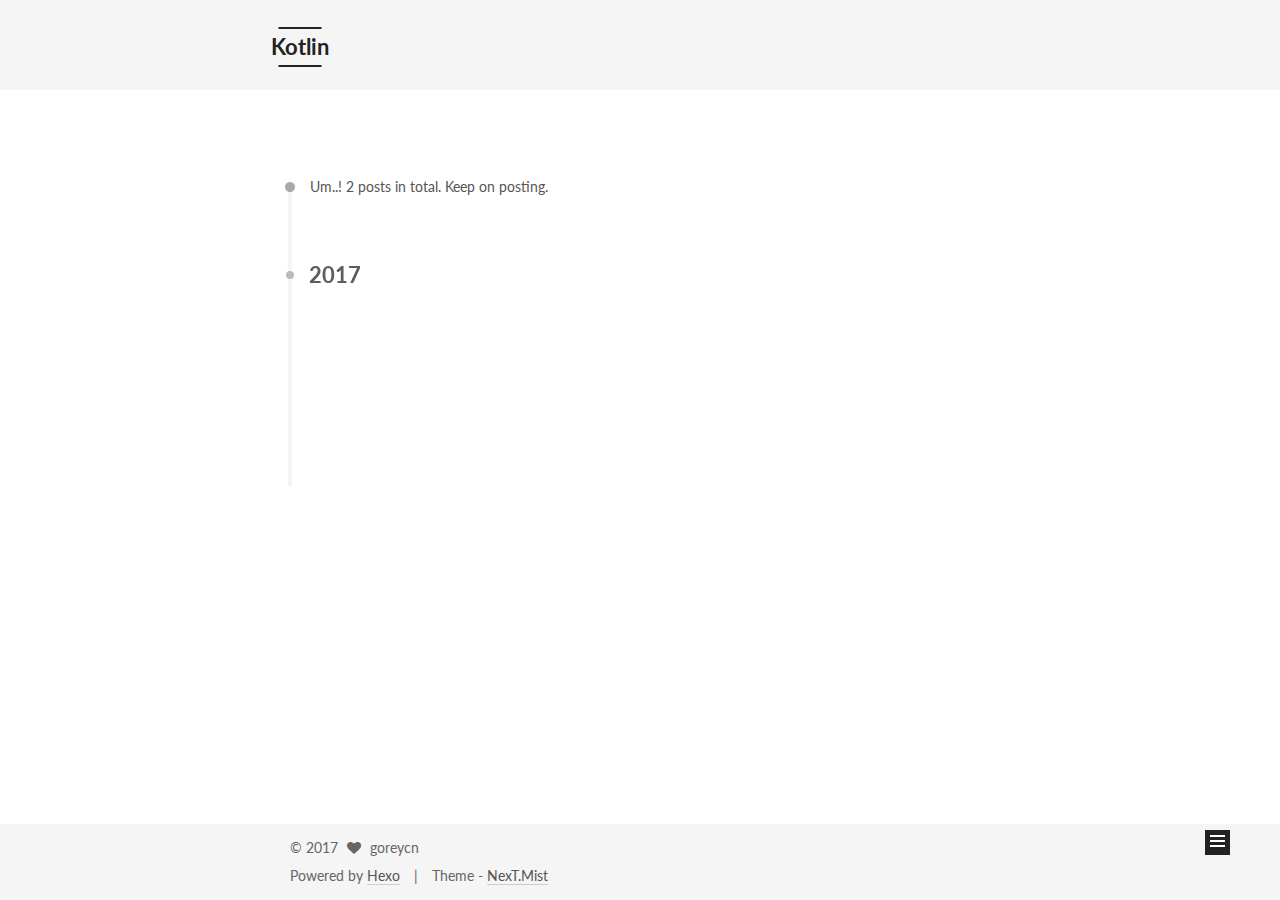
<file: archives/index.html>
<!doctype html>



  


<html class="theme-next mist use-motion" lang="en">
<head>
  <meta charset="UTF-8"/>
<meta http-equiv="X-UA-Compatible" content="IE=edge" />
<meta name="viewport" content="width=device-width, initial-scale=1, maximum-scale=1"/>



<meta http-equiv="Cache-Control" content="no-transform" />
<meta http-equiv="Cache-Control" content="no-siteapp" />












  
  
  <link href="/lib/fancybox/source/jquery.fancybox.css?v=2.1.5" rel="stylesheet" type="text/css" />




  
  
  
  

  
    
    
  

  

  

  

  

  
    
    
    <link href="//fonts.googleapis.com/css?family=Lato:300,300italic,400,400italic,700,700italic&subset=latin,latin-ext" rel="stylesheet" type="text/css">
  






<link href="/lib/font-awesome/css/font-awesome.min.css?v=4.6.2" rel="stylesheet" type="text/css" />

<link href="/css/main.css?v=5.1.0" rel="stylesheet" type="text/css" />


  <meta name="keywords" content="Hexo, NexT" />








  <link rel="shortcut icon" type="image/x-icon" href="/favicon.ico?v=5.1.0" />






<meta name="description" content="月を見るたび思い出せ">
<meta property="og:type" content="website">
<meta property="og:title" content="Kotlin">
<meta property="og:url" content="http://www.kotlin.me/archives/index.html">
<meta property="og:site_name" content="Kotlin">
<meta property="og:description" content="月を見るたび思い出せ">
<meta name="twitter:card" content="summary">
<meta name="twitter:title" content="Kotlin">
<meta name="twitter:description" content="月を見るたび思い出せ">



<script type="text/javascript" id="hexo.configurations">
  var NexT = window.NexT || {};
  var CONFIG = {
    root: '/',
    scheme: 'Mist',
    sidebar: {"position":"left","display":"post"},
    fancybox: true,
    motion: true,
    duoshuo: {
      userId: '6383832221509223000',
      author: 'Master'
    },
    algolia: {
      applicationID: '',
      apiKey: '',
      indexName: '',
      hits: {"per_page":10},
      labels: {"input_placeholder":"Search for Posts","hits_empty":"We didn't find any results for the search: ${query}","hits_stats":"${hits} results found in ${time} ms"}
    }
  };
</script>



  <link rel="canonical" href="http://www.kotlin.me/archives/"/>





  <title> Archive | Kotlin </title>
</head>

<body itemscope itemtype="http://schema.org/WebPage" lang="en">

  










  
  
    
  

  <div class="container one-collumn sidebar-position-left  page-archive  ">
    <div class="headband"></div>

    <header id="header" class="header" itemscope itemtype="http://schema.org/WPHeader">
      <div class="header-inner"><div class="site-meta ">
  

  <div class="custom-logo-site-title">
    <a href="/"  class="brand" rel="start">
      <span class="logo-line-before"><i></i></span>
      <span class="site-title">Kotlin</span>
      <span class="logo-line-after"><i></i></span>
    </a>
  </div>
    
      <p class="site-subtitle">片道切符</p>
    
</div>

<div class="site-nav-toggle">
  <button>
    <span class="btn-bar"></span>
    <span class="btn-bar"></span>
    <span class="btn-bar"></span>
  </button>
</div>

<nav class="site-nav">
  

  
    <ul id="menu" class="menu">
      
        
        <li class="menu-item menu-item-home">
          <a href="/" rel="section">
            
              <i class="menu-item-icon fa fa-fw fa-home"></i> <br />
            
            Home
          </a>
        </li>
      
        
        <li class="menu-item menu-item-categories">
          <a href="/categories" rel="section">
            
              <i class="menu-item-icon fa fa-fw fa-th"></i> <br />
            
            Categories
          </a>
        </li>
      
        
        <li class="menu-item menu-item-archives">
          <a href="/archives" rel="section">
            
              <i class="menu-item-icon fa fa-fw fa-archive"></i> <br />
            
            Archives
          </a>
        </li>
      
        
        <li class="menu-item menu-item-tags">
          <a href="/tags" rel="section">
            
              <i class="menu-item-icon fa fa-fw fa-tags"></i> <br />
            
            Tags
          </a>
        </li>
      

      
    </ul>
  

  
</nav>



 </div>
    </header>

    <main id="main" class="main">
      <div class="main-inner">
        <div class="content-wrap">
          <div id="content" class="content">
            

  <section id="posts" class="posts-collapse">
    <span class="archive-move-on"></span>

    <span class="archive-page-counter">
      
      
      
        
      
      Um..! 2 posts in total. Keep on posting.
    </span>

    

      
      
      

      
        
        <div class="collection-title">
          <h2 class="archive-year motion-element" id="archive-year-2017">2017</h2>
        </div>
      
      

      

  <article class="post post-type-normal" itemscope itemtype="http://schema.org/Article">
    <header class="post-header">

      <h1 class="post-title">
        
            <a class="post-title-link" href="/2017/02/07/nginx-proxy-pass-使用笔记/" itemprop="url">
              
                <span itemprop="name">nginx proxy_pass 使用笔记</span>
              
            </a>
        
      </h1>

      <div class="post-meta">
        <time class="post-time" itemprop="dateCreated"
              datetime="2017-02-07T10:21:33+08:00"
              content="2017-02-07" >
          02-07
        </time>
      </div>

    </header>
  </article>



    

      
      
      

      
      

      

  <article class="post post-type-normal" itemscope itemtype="http://schema.org/Article">
    <header class="post-header">

      <h1 class="post-title">
        
            <a class="post-title-link" href="/2017/02/06/环境/" itemprop="url">
              
                <span itemprop="name">环境</span>
              
            </a>
        
      </h1>

      <div class="post-meta">
        <time class="post-time" itemprop="dateCreated"
              datetime="2017-02-06T12:41:13+08:00"
              content="2017-02-06" >
          02-06
        </time>
      </div>

    </header>
  </article>



    

  </section>

  


          
          </div>
          


          

        </div>
        
          
  
  <div class="sidebar-toggle">
    <div class="sidebar-toggle-line-wrap">
      <span class="sidebar-toggle-line sidebar-toggle-line-first"></span>
      <span class="sidebar-toggle-line sidebar-toggle-line-middle"></span>
      <span class="sidebar-toggle-line sidebar-toggle-line-last"></span>
    </div>
  </div>

  <aside id="sidebar" class="sidebar">
    <div class="sidebar-inner">

      

      

      <section class="site-overview sidebar-panel sidebar-panel-active">
        <div class="site-author motion-element" itemprop="author" itemscope itemtype="http://schema.org/Person">
          <img class="site-author-image" itemprop="image"
               src="/uploads/avatar.jpg"
               alt="goreycn" />
          <p class="site-author-name" itemprop="name">goreycn</p>
          <p class="site-description motion-element" itemprop="description">月を見るたび思い出せ</p>
        </div>
        <nav class="site-state motion-element">
        
          
            <div class="site-state-item site-state-posts">
              <a href="/archives">
                <span class="site-state-item-count">2</span>
                <span class="site-state-item-name">posts</span>
              </a>
            </div>
          

          

          
            <div class="site-state-item site-state-tags">
              <a href="/tags">
                <span class="site-state-item-count">2</span>
                <span class="site-state-item-name">tags</span>
              </a>
            </div>
          

        </nav>

        

        <div class="links-of-author motion-element">
          
            
              <span class="links-of-author-item">
                <a href="https://github.com/goreycn" target="_blank" title="GitHub">
                  
                    <i class="fa fa-fw fa-github"></i>
                  
                  GitHub
                </a>
              </span>
            
              <span class="links-of-author-item">
                <a href="http://weibo.com/goreycn" target="_blank" title="Weibo">
                  
                    <i class="fa fa-fw fa-weibo"></i>
                  
                  Weibo
                </a>
              </span>
            
          
        </div>

        
        

        
        

        


      </section>

      

    </div>
  </aside>


        
      </div>
    </main>

    <footer id="footer" class="footer">
      <div class="footer-inner">
        <div class="copyright" >
  
  &copy; 
  <span itemprop="copyrightYear">2017</span>
  <span class="with-love">
    <i class="fa fa-heart"></i>
  </span>
  <span class="author" itemprop="copyrightHolder">goreycn</span>
</div>


<div class="powered-by">
  Powered by <a class="theme-link" href="https://hexo.io">Hexo</a>
</div>

<div class="theme-info">
  Theme -
  <a class="theme-link" href="https://github.com/iissnan/hexo-theme-next">
    NexT.Mist
  </a>
</div>


        

        
      </div>
    </footer>

    <div class="back-to-top">
      <i class="fa fa-arrow-up"></i>
    </div>
  </div>

  

<script type="text/javascript">
  if (Object.prototype.toString.call(window.Promise) !== '[object Function]') {
    window.Promise = null;
  }
</script>









  




  
  <script type="text/javascript" src="/lib/jquery/index.js?v=2.1.3"></script>

  
  <script type="text/javascript" src="/lib/fastclick/lib/fastclick.min.js?v=1.0.6"></script>

  
  <script type="text/javascript" src="/lib/jquery_lazyload/jquery.lazyload.js?v=1.9.7"></script>

  
  <script type="text/javascript" src="/lib/velocity/velocity.min.js?v=1.2.1"></script>

  
  <script type="text/javascript" src="/lib/velocity/velocity.ui.min.js?v=1.2.1"></script>

  
  <script type="text/javascript" src="/lib/fancybox/source/jquery.fancybox.pack.js?v=2.1.5"></script>


  


  <script type="text/javascript" src="/js/src/utils.js?v=5.1.0"></script>

  <script type="text/javascript" src="/js/src/motion.js?v=5.1.0"></script>



  
  

  
  
    <script type="text/javascript" id="motion.page.archive">
      $('.archive-year').velocity('transition.slideLeftIn');
    </script>
  


  


  <script type="text/javascript" src="/js/src/bootstrap.js?v=5.1.0"></script>



  

  
    
  

  <script type="text/javascript">
    var duoshuoQuery = {short_name:"kotlin"};
    (function() {
      var ds = document.createElement('script');
      ds.type = 'text/javascript';ds.async = true;
      ds.id = 'duoshuo-script';
      ds.src = (document.location.protocol == 'https:' ? 'https:' : 'http:') + '//static.duoshuo.com/embed.js';
      ds.charset = 'UTF-8';
      (document.getElementsByTagName('head')[0]
      || document.getElementsByTagName('body')[0]).appendChild(ds);
    })();
  </script>

  
    
      
      <script src="/lib/ua-parser-js/dist/ua-parser.min.js?v=0.7.9"></script>
      <script src="/js/src/hook-duoshuo.js?v=5.1.0"></script>
    
    
    <script src="/lib/ua-parser-js/dist/ua-parser.min.js?v=0.7.9"></script>
    <script src="/js/src/hook-duoshuo.js"></script>
  












  
  

  

  

  
  <script src="https://cdn1.lncld.net/static/js/av-core-mini-0.6.1.js"></script>
  <script>AV.initialize("z9s33w7oExzfkr0Gh7teQ4D1-gzGzoHsz", "R3HSNw9sUaubdgdjkfNE9yyV");</script>
  <script>
    function showTime(Counter) {
      var query = new AV.Query(Counter);
      var entries = [];
      var $visitors = $(".leancloud_visitors");

      $visitors.each(function () {
        entries.push( $(this).attr("id").trim() );
      });

      query.containedIn('url', entries);
      query.find()
        .done(function (results) {
          var COUNT_CONTAINER_REF = '.leancloud-visitors-count';

          if (results.length === 0) {
            $visitors.find(COUNT_CONTAINER_REF).text(0);
            return;
          }

          for (var i = 0; i < results.length; i++) {
            var item = results[i];
            var url = item.get('url');
            var time = item.get('time');
            var element = document.getElementById(url);

            $(element).find(COUNT_CONTAINER_REF).text(time);
          }
          for(var i = 0; i < entries.length; i++) {
            var url = entries[i];
            var element = document.getElementById(url);
            var countSpan = $(element).find(COUNT_CONTAINER_REF);
            if( countSpan.text() == '') {
              countSpan.text(0);
            }
          }
        })
        .fail(function (object, error) {
          console.log("Error: " + error.code + " " + error.message);
        });
    }

    function addCount(Counter) {
      var $visitors = $(".leancloud_visitors");
      var url = $visitors.attr('id').trim();
      var title = $visitors.attr('data-flag-title').trim();
      var query = new AV.Query(Counter);

      query.equalTo("url", url);
      query.find({
        success: function(results) {
          if (results.length > 0) {
            var counter = results[0];
            counter.fetchWhenSave(true);
            counter.increment("time");
            counter.save(null, {
              success: function(counter) {
                var $element = $(document.getElementById(url));
                $element.find('.leancloud-visitors-count').text(counter.get('time'));
              },
              error: function(counter, error) {
                console.log('Failed to save Visitor num, with error message: ' + error.message);
              }
            });
          } else {
            var newcounter = new Counter();
            /* Set ACL */
            var acl = new AV.ACL();
            acl.setPublicReadAccess(true);
            acl.setPublicWriteAccess(true);
            newcounter.setACL(acl);
            /* End Set ACL */
            newcounter.set("title", title);
            newcounter.set("url", url);
            newcounter.set("time", 1);
            newcounter.save(null, {
              success: function(newcounter) {
                var $element = $(document.getElementById(url));
                $element.find('.leancloud-visitors-count').text(newcounter.get('time'));
              },
              error: function(newcounter, error) {
                console.log('Failed to create');
              }
            });
          }
        },
        error: function(error) {
          console.log('Error:' + error.code + " " + error.message);
        }
      });
    }

    $(function() {
      var Counter = AV.Object.extend("Counter");
      if ($('.leancloud_visitors').length == 1) {
        addCount(Counter);
      } else if ($('.post-title-link').length > 1) {
        showTime(Counter);
      }
    });
  </script>



  

  


</body>
</html>
</file>
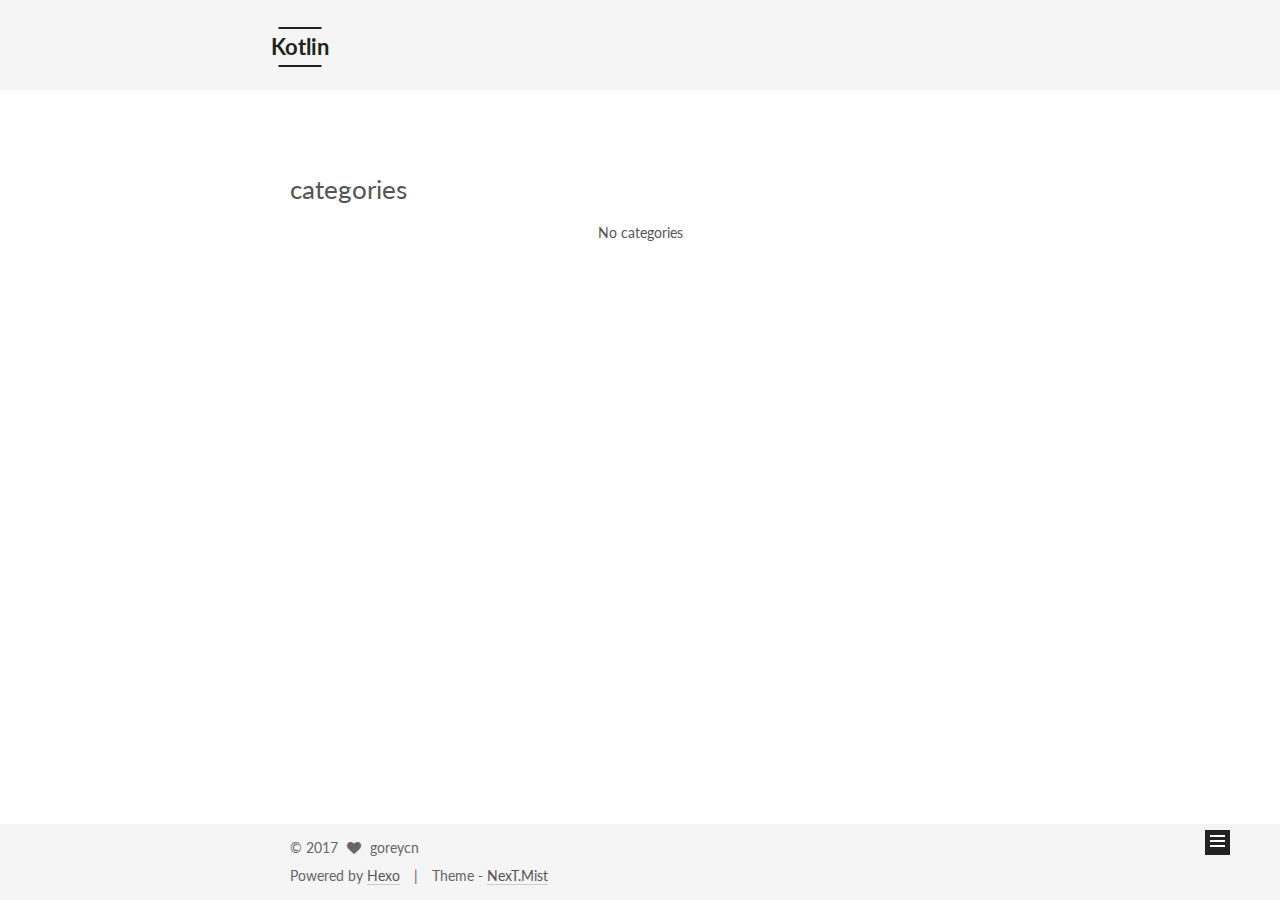
<file: categories/index.html>
<!doctype html>



  


<html class="theme-next mist use-motion" lang="en">
<head>
  <meta charset="UTF-8"/>
<meta http-equiv="X-UA-Compatible" content="IE=edge" />
<meta name="viewport" content="width=device-width, initial-scale=1, maximum-scale=1"/>



<meta http-equiv="Cache-Control" content="no-transform" />
<meta http-equiv="Cache-Control" content="no-siteapp" />












  
  
  <link href="/lib/fancybox/source/jquery.fancybox.css?v=2.1.5" rel="stylesheet" type="text/css" />




  
  
  
  

  
    
    
  

  

  

  

  

  
    
    
    <link href="//fonts.googleapis.com/css?family=Lato:300,300italic,400,400italic,700,700italic&subset=latin,latin-ext" rel="stylesheet" type="text/css">
  






<link href="/lib/font-awesome/css/font-awesome.min.css?v=4.6.2" rel="stylesheet" type="text/css" />

<link href="/css/main.css?v=5.1.0" rel="stylesheet" type="text/css" />


  <meta name="keywords" content="Hexo, NexT" />








  <link rel="shortcut icon" type="image/x-icon" href="/favicon.ico?v=5.1.0" />






<meta name="description" content="月を見るたび思い出せ">
<meta property="og:type" content="website">
<meta property="og:title" content="categories">
<meta property="og:url" content="http://www.kotlin.me/categories/index.html">
<meta property="og:site_name" content="Kotlin">
<meta property="og:description" content="月を見るたび思い出せ">
<meta property="og:updated_time" content="2017-02-06T06:06:58.000Z">
<meta name="twitter:card" content="summary">
<meta name="twitter:title" content="categories">
<meta name="twitter:description" content="月を見るたび思い出せ">



<script type="text/javascript" id="hexo.configurations">
  var NexT = window.NexT || {};
  var CONFIG = {
    root: '/',
    scheme: 'Mist',
    sidebar: {"position":"left","display":"post"},
    fancybox: true,
    motion: true,
    duoshuo: {
      userId: '6383832221509223000',
      author: 'Master'
    },
    algolia: {
      applicationID: '',
      apiKey: '',
      indexName: '',
      hits: {"per_page":10},
      labels: {"input_placeholder":"Search for Posts","hits_empty":"We didn't find any results for the search: ${query}","hits_stats":"${hits} results found in ${time} ms"}
    }
  };
</script>



  <link rel="canonical" href="http://www.kotlin.me/categories/"/>





  <title>
  

  
    categories | Kotlin
  
</title>
</head>

<body itemscope itemtype="http://schema.org/WebPage" lang="en">

  










  
  
    
  

  <div class="container one-collumn sidebar-position-left  ">
    <div class="headband"></div>

    <header id="header" class="header" itemscope itemtype="http://schema.org/WPHeader">
      <div class="header-inner"><div class="site-meta ">
  

  <div class="custom-logo-site-title">
    <a href="/"  class="brand" rel="start">
      <span class="logo-line-before"><i></i></span>
      <span class="site-title">Kotlin</span>
      <span class="logo-line-after"><i></i></span>
    </a>
  </div>
    
      <p class="site-subtitle">片道切符</p>
    
</div>

<div class="site-nav-toggle">
  <button>
    <span class="btn-bar"></span>
    <span class="btn-bar"></span>
    <span class="btn-bar"></span>
  </button>
</div>

<nav class="site-nav">
  

  
    <ul id="menu" class="menu">
      
        
        <li class="menu-item menu-item-home">
          <a href="/" rel="section">
            
              <i class="menu-item-icon fa fa-fw fa-home"></i> <br />
            
            Home
          </a>
        </li>
      
        
        <li class="menu-item menu-item-categories">
          <a href="/categories" rel="section">
            
              <i class="menu-item-icon fa fa-fw fa-th"></i> <br />
            
            Categories
          </a>
        </li>
      
        
        <li class="menu-item menu-item-archives">
          <a href="/archives" rel="section">
            
              <i class="menu-item-icon fa fa-fw fa-archive"></i> <br />
            
            Archives
          </a>
        </li>
      
        
        <li class="menu-item menu-item-tags">
          <a href="/tags" rel="section">
            
              <i class="menu-item-icon fa fa-fw fa-tags"></i> <br />
            
            Tags
          </a>
        </li>
      

      
    </ul>
  

  
</nav>



 </div>
    </header>

    <main id="main" class="main">
      <div class="main-inner">
        <div class="content-wrap">
          <div id="content" class="content">
            

  <div id="posts" class="posts-expand">
  <header class="post-header">

	<h2 class="post-title" itemprop="name headline">categories</h2>



</header>

    
    
      <div class="category-all-page">
        <div class="category-all-title">
            No categories
        </div>
        <div class="category-all">
          
        </div>
      </div>
    
  </div>

          
          </div>
          


          

        </div>
        
          
  
  <div class="sidebar-toggle">
    <div class="sidebar-toggle-line-wrap">
      <span class="sidebar-toggle-line sidebar-toggle-line-first"></span>
      <span class="sidebar-toggle-line sidebar-toggle-line-middle"></span>
      <span class="sidebar-toggle-line sidebar-toggle-line-last"></span>
    </div>
  </div>

  <aside id="sidebar" class="sidebar">
    <div class="sidebar-inner">

      

      

      <section class="site-overview sidebar-panel sidebar-panel-active">
        <div class="site-author motion-element" itemprop="author" itemscope itemtype="http://schema.org/Person">
          <img class="site-author-image" itemprop="image"
               src="/uploads/avatar.jpg"
               alt="goreycn" />
          <p class="site-author-name" itemprop="name">goreycn</p>
          <p class="site-description motion-element" itemprop="description">月を見るたび思い出せ</p>
        </div>
        <nav class="site-state motion-element">
        
          
            <div class="site-state-item site-state-posts">
              <a href="/archives">
                <span class="site-state-item-count">2</span>
                <span class="site-state-item-name">posts</span>
              </a>
            </div>
          

          

          
            <div class="site-state-item site-state-tags">
              <a href="/tags">
                <span class="site-state-item-count">2</span>
                <span class="site-state-item-name">tags</span>
              </a>
            </div>
          

        </nav>

        

        <div class="links-of-author motion-element">
          
            
              <span class="links-of-author-item">
                <a href="https://github.com/goreycn" target="_blank" title="GitHub">
                  
                    <i class="fa fa-fw fa-github"></i>
                  
                  GitHub
                </a>
              </span>
            
              <span class="links-of-author-item">
                <a href="http://weibo.com/goreycn" target="_blank" title="Weibo">
                  
                    <i class="fa fa-fw fa-weibo"></i>
                  
                  Weibo
                </a>
              </span>
            
          
        </div>

        
        

        
        

        


      </section>

      

    </div>
  </aside>


        
      </div>
    </main>

    <footer id="footer" class="footer">
      <div class="footer-inner">
        <div class="copyright" >
  
  &copy; 
  <span itemprop="copyrightYear">2017</span>
  <span class="with-love">
    <i class="fa fa-heart"></i>
  </span>
  <span class="author" itemprop="copyrightHolder">goreycn</span>
</div>


<div class="powered-by">
  Powered by <a class="theme-link" href="https://hexo.io">Hexo</a>
</div>

<div class="theme-info">
  Theme -
  <a class="theme-link" href="https://github.com/iissnan/hexo-theme-next">
    NexT.Mist
  </a>
</div>


        

        
      </div>
    </footer>

    <div class="back-to-top">
      <i class="fa fa-arrow-up"></i>
    </div>
  </div>

  

<script type="text/javascript">
  if (Object.prototype.toString.call(window.Promise) !== '[object Function]') {
    window.Promise = null;
  }
</script>









  




  
  <script type="text/javascript" src="/lib/jquery/index.js?v=2.1.3"></script>

  
  <script type="text/javascript" src="/lib/fastclick/lib/fastclick.min.js?v=1.0.6"></script>

  
  <script type="text/javascript" src="/lib/jquery_lazyload/jquery.lazyload.js?v=1.9.7"></script>

  
  <script type="text/javascript" src="/lib/velocity/velocity.min.js?v=1.2.1"></script>

  
  <script type="text/javascript" src="/lib/velocity/velocity.ui.min.js?v=1.2.1"></script>

  
  <script type="text/javascript" src="/lib/fancybox/source/jquery.fancybox.pack.js?v=2.1.5"></script>


  


  <script type="text/javascript" src="/js/src/utils.js?v=5.1.0"></script>

  <script type="text/javascript" src="/js/src/motion.js?v=5.1.0"></script>



  
  

  

  


  <script type="text/javascript" src="/js/src/bootstrap.js?v=5.1.0"></script>



  

  
    
  

  <script type="text/javascript">
    var duoshuoQuery = {short_name:"kotlin"};
    (function() {
      var ds = document.createElement('script');
      ds.type = 'text/javascript';ds.async = true;
      ds.id = 'duoshuo-script';
      ds.src = (document.location.protocol == 'https:' ? 'https:' : 'http:') + '//static.duoshuo.com/embed.js';
      ds.charset = 'UTF-8';
      (document.getElementsByTagName('head')[0]
      || document.getElementsByTagName('body')[0]).appendChild(ds);
    })();
  </script>

  
    
      
      <script src="/lib/ua-parser-js/dist/ua-parser.min.js?v=0.7.9"></script>
      <script src="/js/src/hook-duoshuo.js?v=5.1.0"></script>
    
    
    <script src="/lib/ua-parser-js/dist/ua-parser.min.js?v=0.7.9"></script>
    <script src="/js/src/hook-duoshuo.js"></script>
  












  
  

  

  

  
  <script src="https://cdn1.lncld.net/static/js/av-core-mini-0.6.1.js"></script>
  <script>AV.initialize("z9s33w7oExzfkr0Gh7teQ4D1-gzGzoHsz", "R3HSNw9sUaubdgdjkfNE9yyV");</script>
  <script>
    function showTime(Counter) {
      var query = new AV.Query(Counter);
      var entries = [];
      var $visitors = $(".leancloud_visitors");

      $visitors.each(function () {
        entries.push( $(this).attr("id").trim() );
      });

      query.containedIn('url', entries);
      query.find()
        .done(function (results) {
          var COUNT_CONTAINER_REF = '.leancloud-visitors-count';

          if (results.length === 0) {
            $visitors.find(COUNT_CONTAINER_REF).text(0);
            return;
          }

          for (var i = 0; i < results.length; i++) {
            var item = results[i];
            var url = item.get('url');
            var time = item.get('time');
            var element = document.getElementById(url);

            $(element).find(COUNT_CONTAINER_REF).text(time);
          }
          for(var i = 0; i < entries.length; i++) {
            var url = entries[i];
            var element = document.getElementById(url);
            var countSpan = $(element).find(COUNT_CONTAINER_REF);
            if( countSpan.text() == '') {
              countSpan.text(0);
            }
          }
        })
        .fail(function (object, error) {
          console.log("Error: " + error.code + " " + error.message);
        });
    }

    function addCount(Counter) {
      var $visitors = $(".leancloud_visitors");
      var url = $visitors.attr('id').trim();
      var title = $visitors.attr('data-flag-title').trim();
      var query = new AV.Query(Counter);

      query.equalTo("url", url);
      query.find({
        success: function(results) {
          if (results.length > 0) {
            var counter = results[0];
            counter.fetchWhenSave(true);
            counter.increment("time");
            counter.save(null, {
              success: function(counter) {
                var $element = $(document.getElementById(url));
                $element.find('.leancloud-visitors-count').text(counter.get('time'));
              },
              error: function(counter, error) {
                console.log('Failed to save Visitor num, with error message: ' + error.message);
              }
            });
          } else {
            var newcounter = new Counter();
            /* Set ACL */
            var acl = new AV.ACL();
            acl.setPublicReadAccess(true);
            acl.setPublicWriteAccess(true);
            newcounter.setACL(acl);
            /* End Set ACL */
            newcounter.set("title", title);
            newcounter.set("url", url);
            newcounter.set("time", 1);
            newcounter.save(null, {
              success: function(newcounter) {
                var $element = $(document.getElementById(url));
                $element.find('.leancloud-visitors-count').text(newcounter.get('time'));
              },
              error: function(newcounter, error) {
                console.log('Failed to create');
              }
            });
          }
        },
        error: function(error) {
          console.log('Error:' + error.code + " " + error.message);
        }
      });
    }

    $(function() {
      var Counter = AV.Object.extend("Counter");
      if ($('.leancloud_visitors').length == 1) {
        addCount(Counter);
      } else if ($('.post-title-link').length > 1) {
        showTime(Counter);
      }
    });
  </script>



  

  


</body>
</html>
</file>
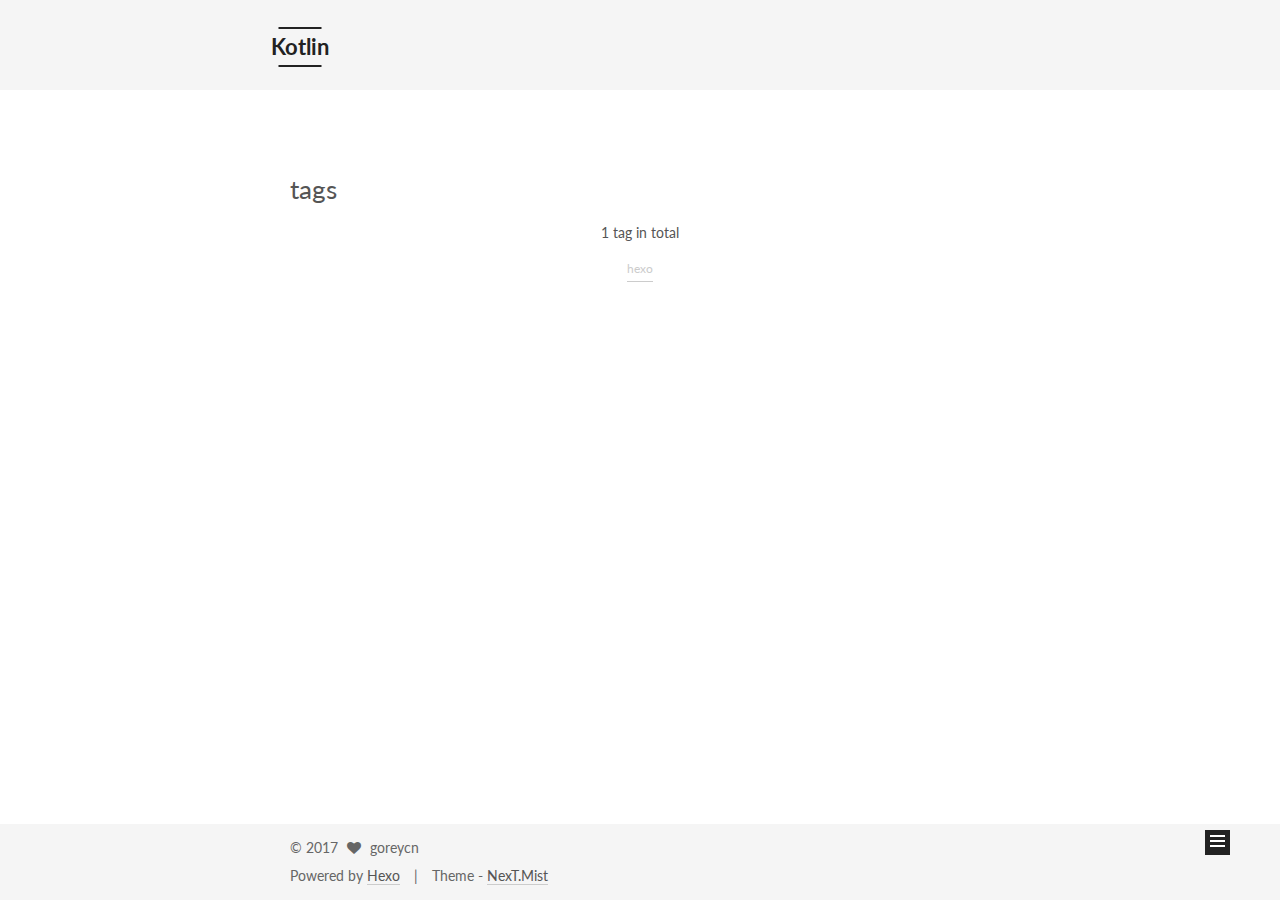
<file: tags/index.html>
<!doctype html>



  


<html class="theme-next mist use-motion" lang="en">
<head>
  <meta charset="UTF-8"/>
<meta http-equiv="X-UA-Compatible" content="IE=edge" />
<meta name="viewport" content="width=device-width, initial-scale=1, maximum-scale=1"/>



<meta http-equiv="Cache-Control" content="no-transform" />
<meta http-equiv="Cache-Control" content="no-siteapp" />












  
  
  <link href="/lib/fancybox/source/jquery.fancybox.css?v=2.1.5" rel="stylesheet" type="text/css" />




  
  
  
  

  
    
    
  

  

  

  

  

  
    
    
    <link href="//fonts.googleapis.com/css?family=Lato:300,300italic,400,400italic,700,700italic&subset=latin,latin-ext" rel="stylesheet" type="text/css">
  






<link href="/lib/font-awesome/css/font-awesome.min.css?v=4.6.2" rel="stylesheet" type="text/css" />

<link href="/css/main.css?v=5.1.0" rel="stylesheet" type="text/css" />


  <meta name="keywords" content="Hexo, NexT" />








  <link rel="shortcut icon" type="image/x-icon" href="/favicon.ico?v=5.1.0" />






<meta name="description" content="月を見るたび思い出せ">
<meta property="og:type" content="website">
<meta property="og:title" content="tags">
<meta property="og:url" content="http://www.kotlin.me/tags/index.html">
<meta property="og:site_name" content="Kotlin">
<meta property="og:description" content="月を見るたび思い出せ">
<meta property="og:updated_time" content="2017-02-06T06:07:13.000Z">
<meta name="twitter:card" content="summary">
<meta name="twitter:title" content="tags">
<meta name="twitter:description" content="月を見るたび思い出せ">



<script type="text/javascript" id="hexo.configurations">
  var NexT = window.NexT || {};
  var CONFIG = {
    root: '/',
    scheme: 'Mist',
    sidebar: {"position":"left","display":"post"},
    fancybox: true,
    motion: true,
    duoshuo: {
      userId: '6383832221509223000',
      author: 'Master'
    },
    algolia: {
      applicationID: '',
      apiKey: '',
      indexName: '',
      hits: {"per_page":10},
      labels: {"input_placeholder":"Search for Posts","hits_empty":"We didn't find any results for the search: ${query}","hits_stats":"${hits} results found in ${time} ms"}
    }
  };
</script>



  <link rel="canonical" href="http://www.kotlin.me/tags/"/>





  <title>
  

  
    tags | Kotlin
  
</title>
</head>

<body itemscope itemtype="http://schema.org/WebPage" lang="en">

  










  
  
    
  

  <div class="container one-collumn sidebar-position-left  ">
    <div class="headband"></div>

    <header id="header" class="header" itemscope itemtype="http://schema.org/WPHeader">
      <div class="header-inner"><div class="site-meta ">
  

  <div class="custom-logo-site-title">
    <a href="/"  class="brand" rel="start">
      <span class="logo-line-before"><i></i></span>
      <span class="site-title">Kotlin</span>
      <span class="logo-line-after"><i></i></span>
    </a>
  </div>
    
      <p class="site-subtitle">片道切符</p>
    
</div>

<div class="site-nav-toggle">
  <button>
    <span class="btn-bar"></span>
    <span class="btn-bar"></span>
    <span class="btn-bar"></span>
  </button>
</div>

<nav class="site-nav">
  

  
    <ul id="menu" class="menu">
      
        
        <li class="menu-item menu-item-home">
          <a href="/" rel="section">
            
              <i class="menu-item-icon fa fa-fw fa-home"></i> <br />
            
            Home
          </a>
        </li>
      
        
        <li class="menu-item menu-item-categories">
          <a href="/categories" rel="section">
            
              <i class="menu-item-icon fa fa-fw fa-th"></i> <br />
            
            Categories
          </a>
        </li>
      
        
        <li class="menu-item menu-item-archives">
          <a href="/archives" rel="section">
            
              <i class="menu-item-icon fa fa-fw fa-archive"></i> <br />
            
            Archives
          </a>
        </li>
      
        
        <li class="menu-item menu-item-tags">
          <a href="/tags" rel="section">
            
              <i class="menu-item-icon fa fa-fw fa-tags"></i> <br />
            
            Tags
          </a>
        </li>
      

      
    </ul>
  

  
</nav>



 </div>
    </header>

    <main id="main" class="main">
      <div class="main-inner">
        <div class="content-wrap">
          <div id="content" class="content">
            

  <div id="posts" class="posts-expand">
  <header class="post-header">

	<h2 class="post-title" itemprop="name headline">tags</h2>



</header>

    
    
      <div class="tag-cloud">
        <div class="tag-cloud-title">
            1 tag in total
        </div>
        <div class="tag-cloud-tags">
          <a href="/tags/hexo/" style="font-size: 12px; color: #ccc">hexo</a>
        </div>
      </div>
    
  </div>

          
          </div>
          


          

        </div>
        
          
  
  <div class="sidebar-toggle">
    <div class="sidebar-toggle-line-wrap">
      <span class="sidebar-toggle-line sidebar-toggle-line-first"></span>
      <span class="sidebar-toggle-line sidebar-toggle-line-middle"></span>
      <span class="sidebar-toggle-line sidebar-toggle-line-last"></span>
    </div>
  </div>

  <aside id="sidebar" class="sidebar">
    <div class="sidebar-inner">

      

      

      <section class="site-overview sidebar-panel sidebar-panel-active">
        <div class="site-author motion-element" itemprop="author" itemscope itemtype="http://schema.org/Person">
          <img class="site-author-image" itemprop="image"
               src="/uploads/avatar.jpg"
               alt="goreycn" />
          <p class="site-author-name" itemprop="name">goreycn</p>
          <p class="site-description motion-element" itemprop="description">月を見るたび思い出せ</p>
        </div>
        <nav class="site-state motion-element">
        
          
            <div class="site-state-item site-state-posts">
              <a href="/archives">
                <span class="site-state-item-count">1</span>
                <span class="site-state-item-name">posts</span>
              </a>
            </div>
          

          

          
            <div class="site-state-item site-state-tags">
              <a href="/tags">
                <span class="site-state-item-count">1</span>
                <span class="site-state-item-name">tags</span>
              </a>
            </div>
          

        </nav>

        

        <div class="links-of-author motion-element">
          
            
              <span class="links-of-author-item">
                <a href="https://github.com/goreycn" target="_blank" title="GitHub">
                  
                    <i class="fa fa-fw fa-github"></i>
                  
                  GitHub
                </a>
              </span>
            
              <span class="links-of-author-item">
                <a href="http://weibo.com/goreycn" target="_blank" title="Weibo">
                  
                    <i class="fa fa-fw fa-weibo"></i>
                  
                  Weibo
                </a>
              </span>
            
          
        </div>

        
        

        
        

        


      </section>

      

    </div>
  </aside>


        
      </div>
    </main>

    <footer id="footer" class="footer">
      <div class="footer-inner">
        <div class="copyright" >
  
  &copy; 
  <span itemprop="copyrightYear">2017</span>
  <span class="with-love">
    <i class="fa fa-heart"></i>
  </span>
  <span class="author" itemprop="copyrightHolder">goreycn</span>
</div>


<div class="powered-by">
  Powered by <a class="theme-link" href="https://hexo.io">Hexo</a>
</div>

<div class="theme-info">
  Theme -
  <a class="theme-link" href="https://github.com/iissnan/hexo-theme-next">
    NexT.Mist
  </a>
</div>


        

        
      </div>
    </footer>

    <div class="back-to-top">
      <i class="fa fa-arrow-up"></i>
    </div>
  </div>

  

<script type="text/javascript">
  if (Object.prototype.toString.call(window.Promise) !== '[object Function]') {
    window.Promise = null;
  }
</script>









  




  
  <script type="text/javascript" src="/lib/jquery/index.js?v=2.1.3"></script>

  
  <script type="text/javascript" src="/lib/fastclick/lib/fastclick.min.js?v=1.0.6"></script>

  
  <script type="text/javascript" src="/lib/jquery_lazyload/jquery.lazyload.js?v=1.9.7"></script>

  
  <script type="text/javascript" src="/lib/velocity/velocity.min.js?v=1.2.1"></script>

  
  <script type="text/javascript" src="/lib/velocity/velocity.ui.min.js?v=1.2.1"></script>

  
  <script type="text/javascript" src="/lib/fancybox/source/jquery.fancybox.pack.js?v=2.1.5"></script>


  


  <script type="text/javascript" src="/js/src/utils.js?v=5.1.0"></script>

  <script type="text/javascript" src="/js/src/motion.js?v=5.1.0"></script>



  
  

  

  


  <script type="text/javascript" src="/js/src/bootstrap.js?v=5.1.0"></script>



  

  
    
  

  <script type="text/javascript">
    var duoshuoQuery = {short_name:"kotlin"};
    (function() {
      var ds = document.createElement('script');
      ds.type = 'text/javascript';ds.async = true;
      ds.id = 'duoshuo-script';
      ds.src = (document.location.protocol == 'https:' ? 'https:' : 'http:') + '//static.duoshuo.com/embed.js';
      ds.charset = 'UTF-8';
      (document.getElementsByTagName('head')[0]
      || document.getElementsByTagName('body')[0]).appendChild(ds);
    })();
  </script>

  
    
      
      <script src="/lib/ua-parser-js/dist/ua-parser.min.js?v=0.7.9"></script>
      <script src="/js/src/hook-duoshuo.js?v=5.1.0"></script>
    
    
    <script src="/lib/ua-parser-js/dist/ua-parser.min.js?v=0.7.9"></script>
    <script src="/js/src/hook-duoshuo.js"></script>
  












  
  

  

  

  
  <script src="https://cdn1.lncld.net/static/js/av-core-mini-0.6.1.js"></script>
  <script>AV.initialize("z9s33w7oExzfkr0Gh7teQ4D1-gzGzoHsz", "R3HSNw9sUaubdgdjkfNE9yyV");</script>
  <script>
    function showTime(Counter) {
      var query = new AV.Query(Counter);
      var entries = [];
      var $visitors = $(".leancloud_visitors");

      $visitors.each(function () {
        entries.push( $(this).attr("id").trim() );
      });

      query.containedIn('url', entries);
      query.find()
        .done(function (results) {
          var COUNT_CONTAINER_REF = '.leancloud-visitors-count';

          if (results.length === 0) {
            $visitors.find(COUNT_CONTAINER_REF).text(0);
            return;
          }

          for (var i = 0; i < results.length; i++) {
            var item = results[i];
            var url = item.get('url');
            var time = item.get('time');
            var element = document.getElementById(url);

            $(element).find(COUNT_CONTAINER_REF).text(time);
          }
          for(var i = 0; i < entries.length; i++) {
            var url = entries[i];
            var element = document.getElementById(url);
            var countSpan = $(element).find(COUNT_CONTAINER_REF);
            if( countSpan.text() == '') {
              countSpan.text(0);
            }
          }
        })
        .fail(function (object, error) {
          console.log("Error: " + error.code + " " + error.message);
        });
    }

    function addCount(Counter) {
      var $visitors = $(".leancloud_visitors");
      var url = $visitors.attr('id').trim();
      var title = $visitors.attr('data-flag-title').trim();
      var query = new AV.Query(Counter);

      query.equalTo("url", url);
      query.find({
        success: function(results) {
          if (results.length > 0) {
            var counter = results[0];
            counter.fetchWhenSave(true);
            counter.increment("time");
            counter.save(null, {
              success: function(counter) {
                var $element = $(document.getElementById(url));
                $element.find('.leancloud-visitors-count').text(counter.get('time'));
              },
              error: function(counter, error) {
                console.log('Failed to save Visitor num, with error message: ' + error.message);
              }
            });
          } else {
            var newcounter = new Counter();
            /* Set ACL */
            var acl = new AV.ACL();
            acl.setPublicReadAccess(true);
            acl.setPublicWriteAccess(true);
            newcounter.setACL(acl);
            /* End Set ACL */
            newcounter.set("title", title);
            newcounter.set("url", url);
            newcounter.set("time", 1);
            newcounter.save(null, {
              success: function(newcounter) {
                var $element = $(document.getElementById(url));
                $element.find('.leancloud-visitors-count').text(newcounter.get('time'));
              },
              error: function(newcounter, error) {
                console.log('Failed to create');
              }
            });
          }
        },
        error: function(error) {
          console.log('Error:' + error.code + " " + error.message);
        }
      });
    }

    $(function() {
      var Counter = AV.Object.extend("Counter");
      if ($('.leancloud_visitors').length == 1) {
        addCount(Counter);
      } else if ($('.post-title-link').length > 1) {
        showTime(Counter);
      }
    });
  </script>



  

  


</body>
</html>
</file>
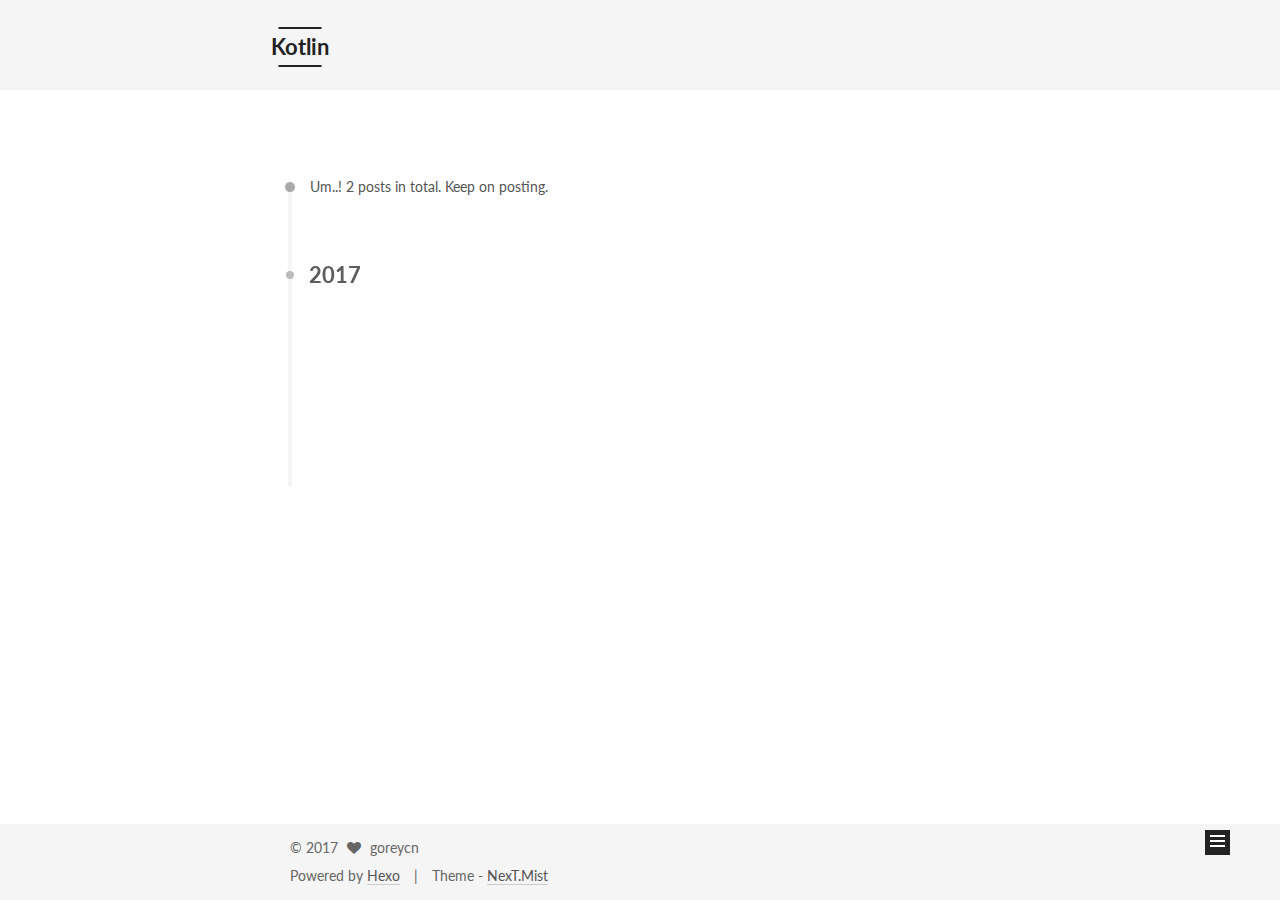
<file: archives/2017/index.html>
<!doctype html>



  


<html class="theme-next mist use-motion" lang="en">
<head>
  <meta charset="UTF-8"/>
<meta http-equiv="X-UA-Compatible" content="IE=edge" />
<meta name="viewport" content="width=device-width, initial-scale=1, maximum-scale=1"/>



<meta http-equiv="Cache-Control" content="no-transform" />
<meta http-equiv="Cache-Control" content="no-siteapp" />












  
  
  <link href="/lib/fancybox/source/jquery.fancybox.css?v=2.1.5" rel="stylesheet" type="text/css" />




  
  
  
  

  
    
    
  

  

  

  

  

  
    
    
    <link href="//fonts.googleapis.com/css?family=Lato:300,300italic,400,400italic,700,700italic&subset=latin,latin-ext" rel="stylesheet" type="text/css">
  






<link href="/lib/font-awesome/css/font-awesome.min.css?v=4.6.2" rel="stylesheet" type="text/css" />

<link href="/css/main.css?v=5.1.0" rel="stylesheet" type="text/css" />


  <meta name="keywords" content="Hexo, NexT" />








  <link rel="shortcut icon" type="image/x-icon" href="/favicon.ico?v=5.1.0" />






<meta name="description" content="月を見るたび思い出せ">
<meta property="og:type" content="website">
<meta property="og:title" content="Kotlin">
<meta property="og:url" content="http://www.kotlin.me/archives/2017/index.html">
<meta property="og:site_name" content="Kotlin">
<meta property="og:description" content="月を見るたび思い出せ">
<meta name="twitter:card" content="summary">
<meta name="twitter:title" content="Kotlin">
<meta name="twitter:description" content="月を見るたび思い出せ">



<script type="text/javascript" id="hexo.configurations">
  var NexT = window.NexT || {};
  var CONFIG = {
    root: '/',
    scheme: 'Mist',
    sidebar: {"position":"left","display":"post"},
    fancybox: true,
    motion: true,
    duoshuo: {
      userId: '6383832221509223000',
      author: 'Master'
    },
    algolia: {
      applicationID: '',
      apiKey: '',
      indexName: '',
      hits: {"per_page":10},
      labels: {"input_placeholder":"Search for Posts","hits_empty":"We didn't find any results for the search: ${query}","hits_stats":"${hits} results found in ${time} ms"}
    }
  };
</script>



  <link rel="canonical" href="http://www.kotlin.me/archives/2017/"/>





  <title> Archive | Kotlin </title>
</head>

<body itemscope itemtype="http://schema.org/WebPage" lang="en">

  










  
  
    
  

  <div class="container one-collumn sidebar-position-left  page-archive  ">
    <div class="headband"></div>

    <header id="header" class="header" itemscope itemtype="http://schema.org/WPHeader">
      <div class="header-inner"><div class="site-meta ">
  

  <div class="custom-logo-site-title">
    <a href="/"  class="brand" rel="start">
      <span class="logo-line-before"><i></i></span>
      <span class="site-title">Kotlin</span>
      <span class="logo-line-after"><i></i></span>
    </a>
  </div>
    
      <p class="site-subtitle">片道切符</p>
    
</div>

<div class="site-nav-toggle">
  <button>
    <span class="btn-bar"></span>
    <span class="btn-bar"></span>
    <span class="btn-bar"></span>
  </button>
</div>

<nav class="site-nav">
  

  
    <ul id="menu" class="menu">
      
        
        <li class="menu-item menu-item-home">
          <a href="/" rel="section">
            
              <i class="menu-item-icon fa fa-fw fa-home"></i> <br />
            
            Home
          </a>
        </li>
      
        
        <li class="menu-item menu-item-categories">
          <a href="/categories" rel="section">
            
              <i class="menu-item-icon fa fa-fw fa-th"></i> <br />
            
            Categories
          </a>
        </li>
      
        
        <li class="menu-item menu-item-archives">
          <a href="/archives" rel="section">
            
              <i class="menu-item-icon fa fa-fw fa-archive"></i> <br />
            
            Archives
          </a>
        </li>
      
        
        <li class="menu-item menu-item-tags">
          <a href="/tags" rel="section">
            
              <i class="menu-item-icon fa fa-fw fa-tags"></i> <br />
            
            Tags
          </a>
        </li>
      

      
    </ul>
  

  
</nav>



 </div>
    </header>

    <main id="main" class="main">
      <div class="main-inner">
        <div class="content-wrap">
          <div id="content" class="content">
            

  <section id="posts" class="posts-collapse">
    <span class="archive-move-on"></span>

    <span class="archive-page-counter">
      
      
      
        
      
      Um..! 2 posts in total. Keep on posting.
    </span>

    

      
      
      

      
        
        <div class="collection-title">
          <h2 class="archive-year motion-element" id="archive-year-2017">2017</h2>
        </div>
      
      

      

  <article class="post post-type-normal" itemscope itemtype="http://schema.org/Article">
    <header class="post-header">

      <h1 class="post-title">
        
            <a class="post-title-link" href="/2017/02/07/nginx-proxy-pass-使用笔记/" itemprop="url">
              
                <span itemprop="name">nginx proxy_pass 使用笔记</span>
              
            </a>
        
      </h1>

      <div class="post-meta">
        <time class="post-time" itemprop="dateCreated"
              datetime="2017-02-07T10:21:33+08:00"
              content="2017-02-07" >
          02-07
        </time>
      </div>

    </header>
  </article>



    

      
      
      

      
      

      

  <article class="post post-type-normal" itemscope itemtype="http://schema.org/Article">
    <header class="post-header">

      <h1 class="post-title">
        
            <a class="post-title-link" href="/2017/02/06/环境/" itemprop="url">
              
                <span itemprop="name">环境</span>
              
            </a>
        
      </h1>

      <div class="post-meta">
        <time class="post-time" itemprop="dateCreated"
              datetime="2017-02-06T12:41:13+08:00"
              content="2017-02-06" >
          02-06
        </time>
      </div>

    </header>
  </article>



    

  </section>

  


          
          </div>
          


          

        </div>
        
          
  
  <div class="sidebar-toggle">
    <div class="sidebar-toggle-line-wrap">
      <span class="sidebar-toggle-line sidebar-toggle-line-first"></span>
      <span class="sidebar-toggle-line sidebar-toggle-line-middle"></span>
      <span class="sidebar-toggle-line sidebar-toggle-line-last"></span>
    </div>
  </div>

  <aside id="sidebar" class="sidebar">
    <div class="sidebar-inner">

      

      

      <section class="site-overview sidebar-panel sidebar-panel-active">
        <div class="site-author motion-element" itemprop="author" itemscope itemtype="http://schema.org/Person">
          <img class="site-author-image" itemprop="image"
               src="/uploads/avatar.jpg"
               alt="goreycn" />
          <p class="site-author-name" itemprop="name">goreycn</p>
          <p class="site-description motion-element" itemprop="description">月を見るたび思い出せ</p>
        </div>
        <nav class="site-state motion-element">
        
          
            <div class="site-state-item site-state-posts">
              <a href="/archives">
                <span class="site-state-item-count">2</span>
                <span class="site-state-item-name">posts</span>
              </a>
            </div>
          

          

          
            <div class="site-state-item site-state-tags">
              <a href="/tags">
                <span class="site-state-item-count">2</span>
                <span class="site-state-item-name">tags</span>
              </a>
            </div>
          

        </nav>

        

        <div class="links-of-author motion-element">
          
            
              <span class="links-of-author-item">
                <a href="https://github.com/goreycn" target="_blank" title="GitHub">
                  
                    <i class="fa fa-fw fa-github"></i>
                  
                  GitHub
                </a>
              </span>
            
              <span class="links-of-author-item">
                <a href="http://weibo.com/goreycn" target="_blank" title="Weibo">
                  
                    <i class="fa fa-fw fa-weibo"></i>
                  
                  Weibo
                </a>
              </span>
            
          
        </div>

        
        

        
        

        


      </section>

      

    </div>
  </aside>


        
      </div>
    </main>

    <footer id="footer" class="footer">
      <div class="footer-inner">
        <div class="copyright" >
  
  &copy; 
  <span itemprop="copyrightYear">2017</span>
  <span class="with-love">
    <i class="fa fa-heart"></i>
  </span>
  <span class="author" itemprop="copyrightHolder">goreycn</span>
</div>


<div class="powered-by">
  Powered by <a class="theme-link" href="https://hexo.io">Hexo</a>
</div>

<div class="theme-info">
  Theme -
  <a class="theme-link" href="https://github.com/iissnan/hexo-theme-next">
    NexT.Mist
  </a>
</div>


        

        
      </div>
    </footer>

    <div class="back-to-top">
      <i class="fa fa-arrow-up"></i>
    </div>
  </div>

  

<script type="text/javascript">
  if (Object.prototype.toString.call(window.Promise) !== '[object Function]') {
    window.Promise = null;
  }
</script>









  




  
  <script type="text/javascript" src="/lib/jquery/index.js?v=2.1.3"></script>

  
  <script type="text/javascript" src="/lib/fastclick/lib/fastclick.min.js?v=1.0.6"></script>

  
  <script type="text/javascript" src="/lib/jquery_lazyload/jquery.lazyload.js?v=1.9.7"></script>

  
  <script type="text/javascript" src="/lib/velocity/velocity.min.js?v=1.2.1"></script>

  
  <script type="text/javascript" src="/lib/velocity/velocity.ui.min.js?v=1.2.1"></script>

  
  <script type="text/javascript" src="/lib/fancybox/source/jquery.fancybox.pack.js?v=2.1.5"></script>


  


  <script type="text/javascript" src="/js/src/utils.js?v=5.1.0"></script>

  <script type="text/javascript" src="/js/src/motion.js?v=5.1.0"></script>



  
  

  
  
    <script type="text/javascript" id="motion.page.archive">
      $('.archive-year').velocity('transition.slideLeftIn');
    </script>
  


  


  <script type="text/javascript" src="/js/src/bootstrap.js?v=5.1.0"></script>



  

  
    
  

  <script type="text/javascript">
    var duoshuoQuery = {short_name:"kotlin"};
    (function() {
      var ds = document.createElement('script');
      ds.type = 'text/javascript';ds.async = true;
      ds.id = 'duoshuo-script';
      ds.src = (document.location.protocol == 'https:' ? 'https:' : 'http:') + '//static.duoshuo.com/embed.js';
      ds.charset = 'UTF-8';
      (document.getElementsByTagName('head')[0]
      || document.getElementsByTagName('body')[0]).appendChild(ds);
    })();
  </script>

  
    
      
      <script src="/lib/ua-parser-js/dist/ua-parser.min.js?v=0.7.9"></script>
      <script src="/js/src/hook-duoshuo.js?v=5.1.0"></script>
    
    
    <script src="/lib/ua-parser-js/dist/ua-parser.min.js?v=0.7.9"></script>
    <script src="/js/src/hook-duoshuo.js"></script>
  












  
  

  

  

  
  <script src="https://cdn1.lncld.net/static/js/av-core-mini-0.6.1.js"></script>
  <script>AV.initialize("z9s33w7oExzfkr0Gh7teQ4D1-gzGzoHsz", "R3HSNw9sUaubdgdjkfNE9yyV");</script>
  <script>
    function showTime(Counter) {
      var query = new AV.Query(Counter);
      var entries = [];
      var $visitors = $(".leancloud_visitors");

      $visitors.each(function () {
        entries.push( $(this).attr("id").trim() );
      });

      query.containedIn('url', entries);
      query.find()
        .done(function (results) {
          var COUNT_CONTAINER_REF = '.leancloud-visitors-count';

          if (results.length === 0) {
            $visitors.find(COUNT_CONTAINER_REF).text(0);
            return;
          }

          for (var i = 0; i < results.length; i++) {
            var item = results[i];
            var url = item.get('url');
            var time = item.get('time');
            var element = document.getElementById(url);

            $(element).find(COUNT_CONTAINER_REF).text(time);
          }
          for(var i = 0; i < entries.length; i++) {
            var url = entries[i];
            var element = document.getElementById(url);
            var countSpan = $(element).find(COUNT_CONTAINER_REF);
            if( countSpan.text() == '') {
              countSpan.text(0);
            }
          }
        })
        .fail(function (object, error) {
          console.log("Error: " + error.code + " " + error.message);
        });
    }

    function addCount(Counter) {
      var $visitors = $(".leancloud_visitors");
      var url = $visitors.attr('id').trim();
      var title = $visitors.attr('data-flag-title').trim();
      var query = new AV.Query(Counter);

      query.equalTo("url", url);
      query.find({
        success: function(results) {
          if (results.length > 0) {
            var counter = results[0];
            counter.fetchWhenSave(true);
            counter.increment("time");
            counter.save(null, {
              success: function(counter) {
                var $element = $(document.getElementById(url));
                $element.find('.leancloud-visitors-count').text(counter.get('time'));
              },
              error: function(counter, error) {
                console.log('Failed to save Visitor num, with error message: ' + error.message);
              }
            });
          } else {
            var newcounter = new Counter();
            /* Set ACL */
            var acl = new AV.ACL();
            acl.setPublicReadAccess(true);
            acl.setPublicWriteAccess(true);
            newcounter.setACL(acl);
            /* End Set ACL */
            newcounter.set("title", title);
            newcounter.set("url", url);
            newcounter.set("time", 1);
            newcounter.save(null, {
              success: function(newcounter) {
                var $element = $(document.getElementById(url));
                $element.find('.leancloud-visitors-count').text(newcounter.get('time'));
              },
              error: function(newcounter, error) {
                console.log('Failed to create');
              }
            });
          }
        },
        error: function(error) {
          console.log('Error:' + error.code + " " + error.message);
        }
      });
    }

    $(function() {
      var Counter = AV.Object.extend("Counter");
      if ($('.leancloud_visitors').length == 1) {
        addCount(Counter);
      } else if ($('.post-title-link').length > 1) {
        showTime(Counter);
      }
    });
  </script>



  

  


</body>
</html>
</file>
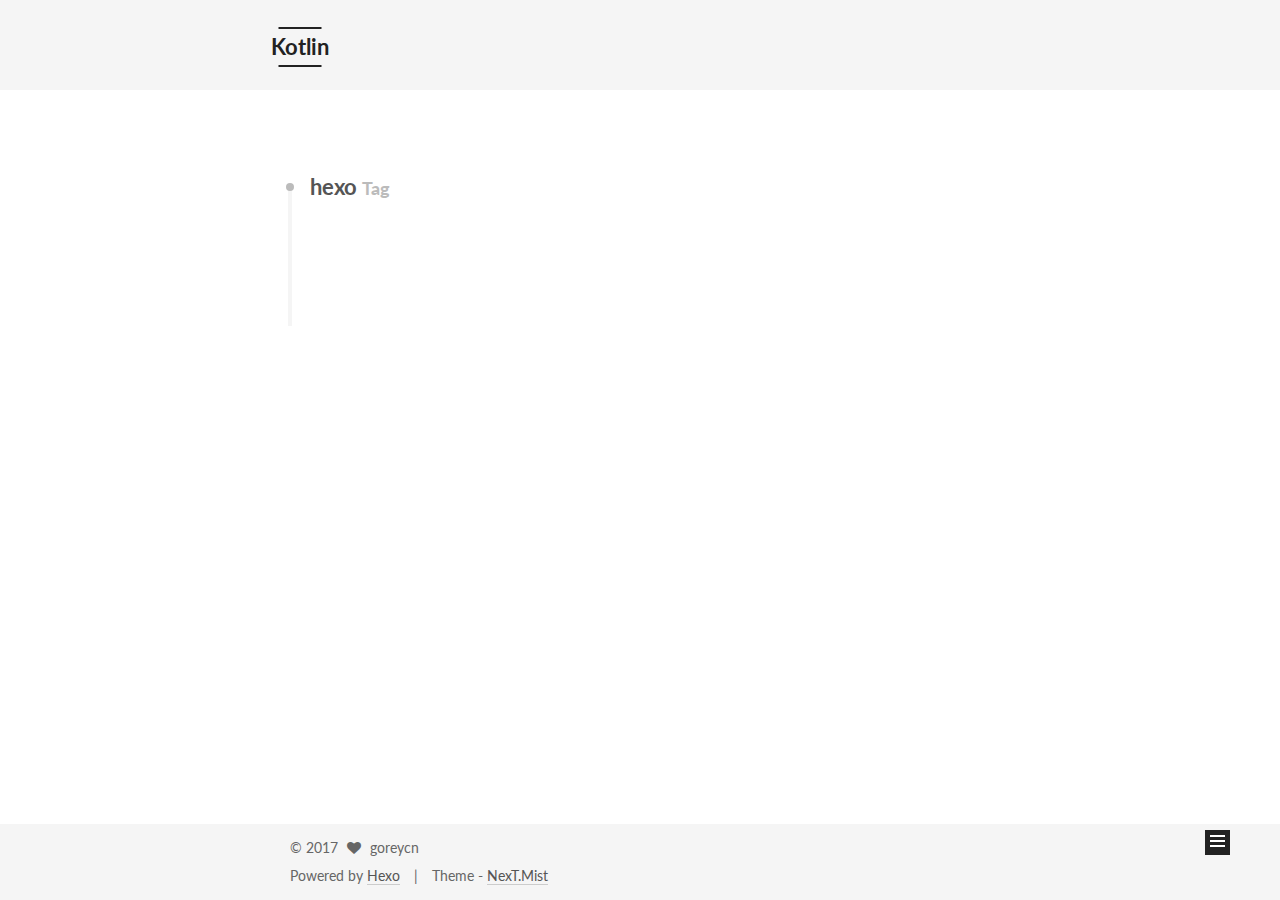
<file: tags/hexo/index.html>
<!doctype html>



  


<html class="theme-next mist use-motion" lang="en">
<head>
  <meta charset="UTF-8"/>
<meta http-equiv="X-UA-Compatible" content="IE=edge" />
<meta name="viewport" content="width=device-width, initial-scale=1, maximum-scale=1"/>



<meta http-equiv="Cache-Control" content="no-transform" />
<meta http-equiv="Cache-Control" content="no-siteapp" />












  
  
  <link href="/lib/fancybox/source/jquery.fancybox.css?v=2.1.5" rel="stylesheet" type="text/css" />




  
  
  
  

  
    
    
  

  

  

  

  

  
    
    
    <link href="//fonts.googleapis.com/css?family=Lato:300,300italic,400,400italic,700,700italic&subset=latin,latin-ext" rel="stylesheet" type="text/css">
  






<link href="/lib/font-awesome/css/font-awesome.min.css?v=4.6.2" rel="stylesheet" type="text/css" />

<link href="/css/main.css?v=5.1.0" rel="stylesheet" type="text/css" />


  <meta name="keywords" content="Hexo, NexT" />








  <link rel="shortcut icon" type="image/x-icon" href="/favicon.ico?v=5.1.0" />






<meta name="description" content="月を見るたび思い出せ">
<meta property="og:type" content="website">
<meta property="og:title" content="Kotlin">
<meta property="og:url" content="http://www.kotlin.me/tags/hexo/index.html">
<meta property="og:site_name" content="Kotlin">
<meta property="og:description" content="月を見るたび思い出せ">
<meta name="twitter:card" content="summary">
<meta name="twitter:title" content="Kotlin">
<meta name="twitter:description" content="月を見るたび思い出せ">



<script type="text/javascript" id="hexo.configurations">
  var NexT = window.NexT || {};
  var CONFIG = {
    root: '/',
    scheme: 'Mist',
    sidebar: {"position":"left","display":"post"},
    fancybox: true,
    motion: true,
    duoshuo: {
      userId: '6383832221509223000',
      author: 'Master'
    },
    algolia: {
      applicationID: '',
      apiKey: '',
      indexName: '',
      hits: {"per_page":10},
      labels: {"input_placeholder":"Search for Posts","hits_empty":"We didn't find any results for the search: ${query}","hits_stats":"${hits} results found in ${time} ms"}
    }
  };
</script>



  <link rel="canonical" href="http://www.kotlin.me/tags/hexo/"/>





  <title> Tag: hexo | Kotlin </title>
</head>

<body itemscope itemtype="http://schema.org/WebPage" lang="en">

  










  
  
    
  

  <div class="container one-collumn sidebar-position-left  ">
    <div class="headband"></div>

    <header id="header" class="header" itemscope itemtype="http://schema.org/WPHeader">
      <div class="header-inner"><div class="site-meta ">
  

  <div class="custom-logo-site-title">
    <a href="/"  class="brand" rel="start">
      <span class="logo-line-before"><i></i></span>
      <span class="site-title">Kotlin</span>
      <span class="logo-line-after"><i></i></span>
    </a>
  </div>
    
      <p class="site-subtitle">片道切符</p>
    
</div>

<div class="site-nav-toggle">
  <button>
    <span class="btn-bar"></span>
    <span class="btn-bar"></span>
    <span class="btn-bar"></span>
  </button>
</div>

<nav class="site-nav">
  

  
    <ul id="menu" class="menu">
      
        
        <li class="menu-item menu-item-home">
          <a href="/" rel="section">
            
              <i class="menu-item-icon fa fa-fw fa-home"></i> <br />
            
            Home
          </a>
        </li>
      
        
        <li class="menu-item menu-item-categories">
          <a href="/categories" rel="section">
            
              <i class="menu-item-icon fa fa-fw fa-th"></i> <br />
            
            Categories
          </a>
        </li>
      
        
        <li class="menu-item menu-item-archives">
          <a href="/archives" rel="section">
            
              <i class="menu-item-icon fa fa-fw fa-archive"></i> <br />
            
            Archives
          </a>
        </li>
      
        
        <li class="menu-item menu-item-tags">
          <a href="/tags" rel="section">
            
              <i class="menu-item-icon fa fa-fw fa-tags"></i> <br />
            
            Tags
          </a>
        </li>
      

      
    </ul>
  

  
</nav>



 </div>
    </header>

    <main id="main" class="main">
      <div class="main-inner">
        <div class="content-wrap">
          <div id="content" class="content">
            

  <div id="posts" class="posts-collapse">
    <div class="collection-title">
      <h2 >
        hexo
        <small>Tag</small>
      </h2>
    </div>

    
      

  <article class="post post-type-normal" itemscope itemtype="http://schema.org/Article">
    <header class="post-header">

      <h1 class="post-title">
        
            <a class="post-title-link" href="/2017/02/06/环境/" itemprop="url">
              
                <span itemprop="name">环境</span>
              
            </a>
        
      </h1>

      <div class="post-meta">
        <time class="post-time" itemprop="dateCreated"
              datetime="2017-02-06T12:41:13+08:00"
              content="2017-02-06" >
          02-06
        </time>
      </div>

    </header>
  </article>


    
  </div>

  

          
          </div>
          


          

        </div>
        
          
  
  <div class="sidebar-toggle">
    <div class="sidebar-toggle-line-wrap">
      <span class="sidebar-toggle-line sidebar-toggle-line-first"></span>
      <span class="sidebar-toggle-line sidebar-toggle-line-middle"></span>
      <span class="sidebar-toggle-line sidebar-toggle-line-last"></span>
    </div>
  </div>

  <aside id="sidebar" class="sidebar">
    <div class="sidebar-inner">

      

      

      <section class="site-overview sidebar-panel sidebar-panel-active">
        <div class="site-author motion-element" itemprop="author" itemscope itemtype="http://schema.org/Person">
          <img class="site-author-image" itemprop="image"
               src="/uploads/avatar.jpg"
               alt="goreycn" />
          <p class="site-author-name" itemprop="name">goreycn</p>
          <p class="site-description motion-element" itemprop="description">月を見るたび思い出せ</p>
        </div>
        <nav class="site-state motion-element">
        
          
            <div class="site-state-item site-state-posts">
              <a href="/archives">
                <span class="site-state-item-count">2</span>
                <span class="site-state-item-name">posts</span>
              </a>
            </div>
          

          

          
            <div class="site-state-item site-state-tags">
              <a href="/tags">
                <span class="site-state-item-count">2</span>
                <span class="site-state-item-name">tags</span>
              </a>
            </div>
          

        </nav>

        

        <div class="links-of-author motion-element">
          
            
              <span class="links-of-author-item">
                <a href="https://github.com/goreycn" target="_blank" title="GitHub">
                  
                    <i class="fa fa-fw fa-github"></i>
                  
                  GitHub
                </a>
              </span>
            
              <span class="links-of-author-item">
                <a href="http://weibo.com/goreycn" target="_blank" title="Weibo">
                  
                    <i class="fa fa-fw fa-weibo"></i>
                  
                  Weibo
                </a>
              </span>
            
          
        </div>

        
        

        
        

        


      </section>

      

    </div>
  </aside>


        
      </div>
    </main>

    <footer id="footer" class="footer">
      <div class="footer-inner">
        <div class="copyright" >
  
  &copy; 
  <span itemprop="copyrightYear">2017</span>
  <span class="with-love">
    <i class="fa fa-heart"></i>
  </span>
  <span class="author" itemprop="copyrightHolder">goreycn</span>
</div>


<div class="powered-by">
  Powered by <a class="theme-link" href="https://hexo.io">Hexo</a>
</div>

<div class="theme-info">
  Theme -
  <a class="theme-link" href="https://github.com/iissnan/hexo-theme-next">
    NexT.Mist
  </a>
</div>


        

        
      </div>
    </footer>

    <div class="back-to-top">
      <i class="fa fa-arrow-up"></i>
    </div>
  </div>

  

<script type="text/javascript">
  if (Object.prototype.toString.call(window.Promise) !== '[object Function]') {
    window.Promise = null;
  }
</script>









  




  
  <script type="text/javascript" src="/lib/jquery/index.js?v=2.1.3"></script>

  
  <script type="text/javascript" src="/lib/fastclick/lib/fastclick.min.js?v=1.0.6"></script>

  
  <script type="text/javascript" src="/lib/jquery_lazyload/jquery.lazyload.js?v=1.9.7"></script>

  
  <script type="text/javascript" src="/lib/velocity/velocity.min.js?v=1.2.1"></script>

  
  <script type="text/javascript" src="/lib/velocity/velocity.ui.min.js?v=1.2.1"></script>

  
  <script type="text/javascript" src="/lib/fancybox/source/jquery.fancybox.pack.js?v=2.1.5"></script>


  


  <script type="text/javascript" src="/js/src/utils.js?v=5.1.0"></script>

  <script type="text/javascript" src="/js/src/motion.js?v=5.1.0"></script>



  
  

  

  


  <script type="text/javascript" src="/js/src/bootstrap.js?v=5.1.0"></script>



  

  
    
  

  <script type="text/javascript">
    var duoshuoQuery = {short_name:"kotlin"};
    (function() {
      var ds = document.createElement('script');
      ds.type = 'text/javascript';ds.async = true;
      ds.id = 'duoshuo-script';
      ds.src = (document.location.protocol == 'https:' ? 'https:' : 'http:') + '//static.duoshuo.com/embed.js';
      ds.charset = 'UTF-8';
      (document.getElementsByTagName('head')[0]
      || document.getElementsByTagName('body')[0]).appendChild(ds);
    })();
  </script>

  
    
      
      <script src="/lib/ua-parser-js/dist/ua-parser.min.js?v=0.7.9"></script>
      <script src="/js/src/hook-duoshuo.js?v=5.1.0"></script>
    
    
    <script src="/lib/ua-parser-js/dist/ua-parser.min.js?v=0.7.9"></script>
    <script src="/js/src/hook-duoshuo.js"></script>
  












  
  

  

  

  
  <script src="https://cdn1.lncld.net/static/js/av-core-mini-0.6.1.js"></script>
  <script>AV.initialize("z9s33w7oExzfkr0Gh7teQ4D1-gzGzoHsz", "R3HSNw9sUaubdgdjkfNE9yyV");</script>
  <script>
    function showTime(Counter) {
      var query = new AV.Query(Counter);
      var entries = [];
      var $visitors = $(".leancloud_visitors");

      $visitors.each(function () {
        entries.push( $(this).attr("id").trim() );
      });

      query.containedIn('url', entries);
      query.find()
        .done(function (results) {
          var COUNT_CONTAINER_REF = '.leancloud-visitors-count';

          if (results.length === 0) {
            $visitors.find(COUNT_CONTAINER_REF).text(0);
            return;
          }

          for (var i = 0; i < results.length; i++) {
            var item = results[i];
            var url = item.get('url');
            var time = item.get('time');
            var element = document.getElementById(url);

            $(element).find(COUNT_CONTAINER_REF).text(time);
          }
          for(var i = 0; i < entries.length; i++) {
            var url = entries[i];
            var element = document.getElementById(url);
            var countSpan = $(element).find(COUNT_CONTAINER_REF);
            if( countSpan.text() == '') {
              countSpan.text(0);
            }
          }
        })
        .fail(function (object, error) {
          console.log("Error: " + error.code + " " + error.message);
        });
    }

    function addCount(Counter) {
      var $visitors = $(".leancloud_visitors");
      var url = $visitors.attr('id').trim();
      var title = $visitors.attr('data-flag-title').trim();
      var query = new AV.Query(Counter);

      query.equalTo("url", url);
      query.find({
        success: function(results) {
          if (results.length > 0) {
            var counter = results[0];
            counter.fetchWhenSave(true);
            counter.increment("time");
            counter.save(null, {
              success: function(counter) {
                var $element = $(document.getElementById(url));
                $element.find('.leancloud-visitors-count').text(counter.get('time'));
              },
              error: function(counter, error) {
                console.log('Failed to save Visitor num, with error message: ' + error.message);
              }
            });
          } else {
            var newcounter = new Counter();
            /* Set ACL */
            var acl = new AV.ACL();
            acl.setPublicReadAccess(true);
            acl.setPublicWriteAccess(true);
            newcounter.setACL(acl);
            /* End Set ACL */
            newcounter.set("title", title);
            newcounter.set("url", url);
            newcounter.set("time", 1);
            newcounter.save(null, {
              success: function(newcounter) {
                var $element = $(document.getElementById(url));
                $element.find('.leancloud-visitors-count').text(newcounter.get('time'));
              },
              error: function(newcounter, error) {
                console.log('Failed to create');
              }
            });
          }
        },
        error: function(error) {
          console.log('Error:' + error.code + " " + error.message);
        }
      });
    }

    $(function() {
      var Counter = AV.Object.extend("Counter");
      if ($('.leancloud_visitors').length == 1) {
        addCount(Counter);
      } else if ($('.post-title-link').length > 1) {
        showTime(Counter);
      }
    });
  </script>



  

  


</body>
</html>
</file>
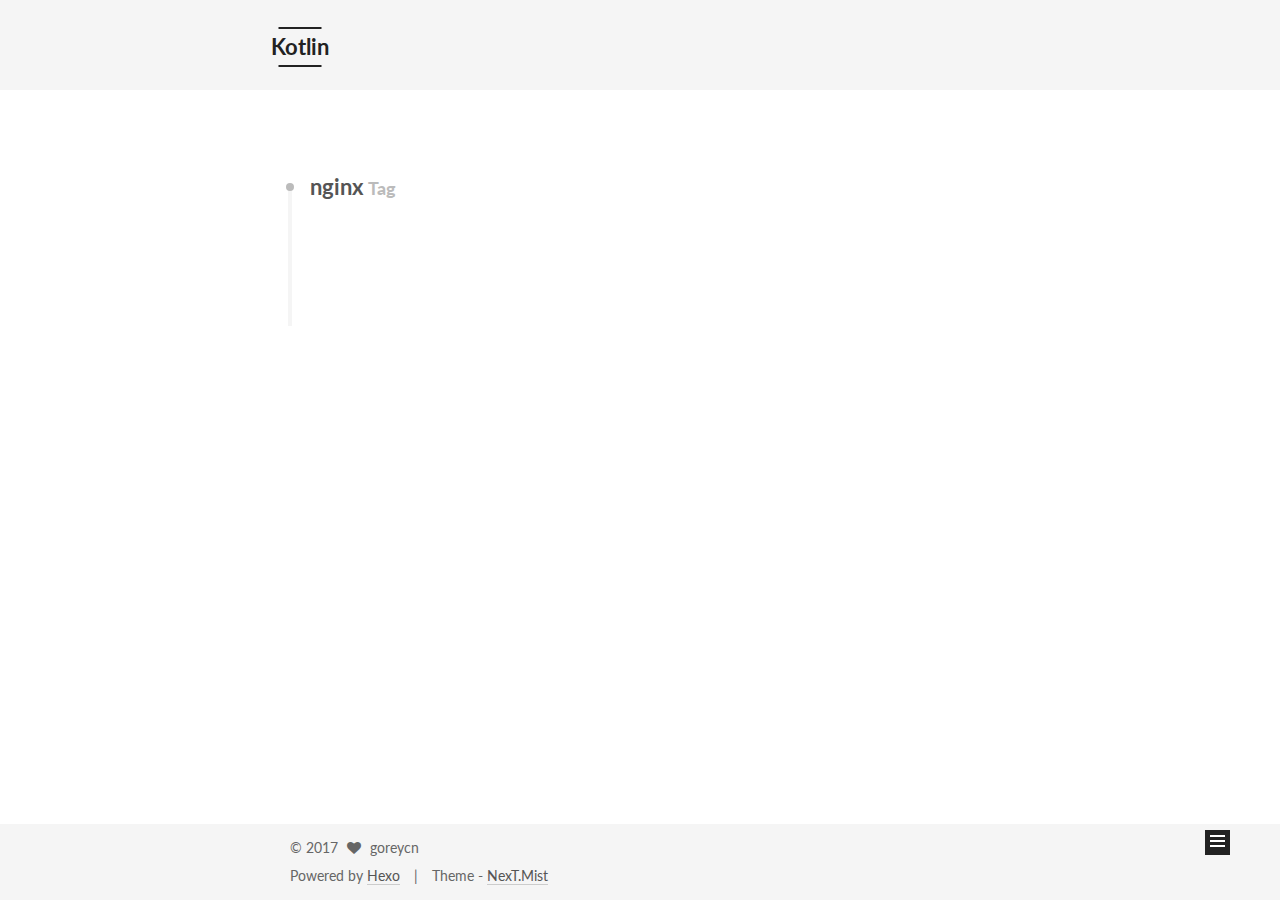
<file: tags/nginx/index.html>
<!doctype html>



  


<html class="theme-next mist use-motion" lang="en">
<head>
  <meta charset="UTF-8"/>
<meta http-equiv="X-UA-Compatible" content="IE=edge" />
<meta name="viewport" content="width=device-width, initial-scale=1, maximum-scale=1"/>



<meta http-equiv="Cache-Control" content="no-transform" />
<meta http-equiv="Cache-Control" content="no-siteapp" />












  
  
  <link href="/lib/fancybox/source/jquery.fancybox.css?v=2.1.5" rel="stylesheet" type="text/css" />




  
  
  
  

  
    
    
  

  

  

  

  

  
    
    
    <link href="//fonts.googleapis.com/css?family=Lato:300,300italic,400,400italic,700,700italic&subset=latin,latin-ext" rel="stylesheet" type="text/css">
  






<link href="/lib/font-awesome/css/font-awesome.min.css?v=4.6.2" rel="stylesheet" type="text/css" />

<link href="/css/main.css?v=5.1.0" rel="stylesheet" type="text/css" />


  <meta name="keywords" content="Hexo, NexT" />








  <link rel="shortcut icon" type="image/x-icon" href="/favicon.ico?v=5.1.0" />






<meta name="description" content="月を見るたび思い出せ">
<meta property="og:type" content="website">
<meta property="og:title" content="Kotlin">
<meta property="og:url" content="http://www.kotlin.me/tags/nginx/index.html">
<meta property="og:site_name" content="Kotlin">
<meta property="og:description" content="月を見るたび思い出せ">
<meta name="twitter:card" content="summary">
<meta name="twitter:title" content="Kotlin">
<meta name="twitter:description" content="月を見るたび思い出せ">



<script type="text/javascript" id="hexo.configurations">
  var NexT = window.NexT || {};
  var CONFIG = {
    root: '/',
    scheme: 'Mist',
    sidebar: {"position":"left","display":"post"},
    fancybox: true,
    motion: true,
    duoshuo: {
      userId: '6383832221509223000',
      author: 'Master'
    },
    algolia: {
      applicationID: '',
      apiKey: '',
      indexName: '',
      hits: {"per_page":10},
      labels: {"input_placeholder":"Search for Posts","hits_empty":"We didn't find any results for the search: ${query}","hits_stats":"${hits} results found in ${time} ms"}
    }
  };
</script>



  <link rel="canonical" href="http://www.kotlin.me/tags/nginx/"/>





  <title> Tag: nginx | Kotlin </title>
</head>

<body itemscope itemtype="http://schema.org/WebPage" lang="en">

  










  
  
    
  

  <div class="container one-collumn sidebar-position-left  ">
    <div class="headband"></div>

    <header id="header" class="header" itemscope itemtype="http://schema.org/WPHeader">
      <div class="header-inner"><div class="site-meta ">
  

  <div class="custom-logo-site-title">
    <a href="/"  class="brand" rel="start">
      <span class="logo-line-before"><i></i></span>
      <span class="site-title">Kotlin</span>
      <span class="logo-line-after"><i></i></span>
    </a>
  </div>
    
      <p class="site-subtitle">片道切符</p>
    
</div>

<div class="site-nav-toggle">
  <button>
    <span class="btn-bar"></span>
    <span class="btn-bar"></span>
    <span class="btn-bar"></span>
  </button>
</div>

<nav class="site-nav">
  

  
    <ul id="menu" class="menu">
      
        
        <li class="menu-item menu-item-home">
          <a href="/" rel="section">
            
              <i class="menu-item-icon fa fa-fw fa-home"></i> <br />
            
            Home
          </a>
        </li>
      
        
        <li class="menu-item menu-item-categories">
          <a href="/categories" rel="section">
            
              <i class="menu-item-icon fa fa-fw fa-th"></i> <br />
            
            Categories
          </a>
        </li>
      
        
        <li class="menu-item menu-item-archives">
          <a href="/archives" rel="section">
            
              <i class="menu-item-icon fa fa-fw fa-archive"></i> <br />
            
            Archives
          </a>
        </li>
      
        
        <li class="menu-item menu-item-tags">
          <a href="/tags" rel="section">
            
              <i class="menu-item-icon fa fa-fw fa-tags"></i> <br />
            
            Tags
          </a>
        </li>
      

      
    </ul>
  

  
</nav>



 </div>
    </header>

    <main id="main" class="main">
      <div class="main-inner">
        <div class="content-wrap">
          <div id="content" class="content">
            

  <div id="posts" class="posts-collapse">
    <div class="collection-title">
      <h2 >
        nginx
        <small>Tag</small>
      </h2>
    </div>

    
      

  <article class="post post-type-normal" itemscope itemtype="http://schema.org/Article">
    <header class="post-header">

      <h1 class="post-title">
        
            <a class="post-title-link" href="/2017/02/07/nginx-proxy-pass-使用笔记/" itemprop="url">
              
                <span itemprop="name">nginx proxy_pass 使用笔记</span>
              
            </a>
        
      </h1>

      <div class="post-meta">
        <time class="post-time" itemprop="dateCreated"
              datetime="2017-02-07T10:21:33+08:00"
              content="2017-02-07" >
          02-07
        </time>
      </div>

    </header>
  </article>


    
  </div>

  

          
          </div>
          


          

        </div>
        
          
  
  <div class="sidebar-toggle">
    <div class="sidebar-toggle-line-wrap">
      <span class="sidebar-toggle-line sidebar-toggle-line-first"></span>
      <span class="sidebar-toggle-line sidebar-toggle-line-middle"></span>
      <span class="sidebar-toggle-line sidebar-toggle-line-last"></span>
    </div>
  </div>

  <aside id="sidebar" class="sidebar">
    <div class="sidebar-inner">

      

      

      <section class="site-overview sidebar-panel sidebar-panel-active">
        <div class="site-author motion-element" itemprop="author" itemscope itemtype="http://schema.org/Person">
          <img class="site-author-image" itemprop="image"
               src="/uploads/avatar.jpg"
               alt="goreycn" />
          <p class="site-author-name" itemprop="name">goreycn</p>
          <p class="site-description motion-element" itemprop="description">月を見るたび思い出せ</p>
        </div>
        <nav class="site-state motion-element">
        
          
            <div class="site-state-item site-state-posts">
              <a href="/archives">
                <span class="site-state-item-count">2</span>
                <span class="site-state-item-name">posts</span>
              </a>
            </div>
          

          

          
            <div class="site-state-item site-state-tags">
              <a href="/tags">
                <span class="site-state-item-count">2</span>
                <span class="site-state-item-name">tags</span>
              </a>
            </div>
          

        </nav>

        

        <div class="links-of-author motion-element">
          
            
              <span class="links-of-author-item">
                <a href="https://github.com/goreycn" target="_blank" title="GitHub">
                  
                    <i class="fa fa-fw fa-github"></i>
                  
                  GitHub
                </a>
              </span>
            
              <span class="links-of-author-item">
                <a href="http://weibo.com/goreycn" target="_blank" title="Weibo">
                  
                    <i class="fa fa-fw fa-weibo"></i>
                  
                  Weibo
                </a>
              </span>
            
          
        </div>

        
        

        
        

        


      </section>

      

    </div>
  </aside>


        
      </div>
    </main>

    <footer id="footer" class="footer">
      <div class="footer-inner">
        <div class="copyright" >
  
  &copy; 
  <span itemprop="copyrightYear">2017</span>
  <span class="with-love">
    <i class="fa fa-heart"></i>
  </span>
  <span class="author" itemprop="copyrightHolder">goreycn</span>
</div>


<div class="powered-by">
  Powered by <a class="theme-link" href="https://hexo.io">Hexo</a>
</div>

<div class="theme-info">
  Theme -
  <a class="theme-link" href="https://github.com/iissnan/hexo-theme-next">
    NexT.Mist
  </a>
</div>


        

        
      </div>
    </footer>

    <div class="back-to-top">
      <i class="fa fa-arrow-up"></i>
    </div>
  </div>

  

<script type="text/javascript">
  if (Object.prototype.toString.call(window.Promise) !== '[object Function]') {
    window.Promise = null;
  }
</script>









  




  
  <script type="text/javascript" src="/lib/jquery/index.js?v=2.1.3"></script>

  
  <script type="text/javascript" src="/lib/fastclick/lib/fastclick.min.js?v=1.0.6"></script>

  
  <script type="text/javascript" src="/lib/jquery_lazyload/jquery.lazyload.js?v=1.9.7"></script>

  
  <script type="text/javascript" src="/lib/velocity/velocity.min.js?v=1.2.1"></script>

  
  <script type="text/javascript" src="/lib/velocity/velocity.ui.min.js?v=1.2.1"></script>

  
  <script type="text/javascript" src="/lib/fancybox/source/jquery.fancybox.pack.js?v=2.1.5"></script>


  


  <script type="text/javascript" src="/js/src/utils.js?v=5.1.0"></script>

  <script type="text/javascript" src="/js/src/motion.js?v=5.1.0"></script>



  
  

  

  


  <script type="text/javascript" src="/js/src/bootstrap.js?v=5.1.0"></script>



  

  
    
  

  <script type="text/javascript">
    var duoshuoQuery = {short_name:"kotlin"};
    (function() {
      var ds = document.createElement('script');
      ds.type = 'text/javascript';ds.async = true;
      ds.id = 'duoshuo-script';
      ds.src = (document.location.protocol == 'https:' ? 'https:' : 'http:') + '//static.duoshuo.com/embed.js';
      ds.charset = 'UTF-8';
      (document.getElementsByTagName('head')[0]
      || document.getElementsByTagName('body')[0]).appendChild(ds);
    })();
  </script>

  
    
      
      <script src="/lib/ua-parser-js/dist/ua-parser.min.js?v=0.7.9"></script>
      <script src="/js/src/hook-duoshuo.js?v=5.1.0"></script>
    
    
    <script src="/lib/ua-parser-js/dist/ua-parser.min.js?v=0.7.9"></script>
    <script src="/js/src/hook-duoshuo.js"></script>
  












  
  

  

  

  
  <script src="https://cdn1.lncld.net/static/js/av-core-mini-0.6.1.js"></script>
  <script>AV.initialize("z9s33w7oExzfkr0Gh7teQ4D1-gzGzoHsz", "R3HSNw9sUaubdgdjkfNE9yyV");</script>
  <script>
    function showTime(Counter) {
      var query = new AV.Query(Counter);
      var entries = [];
      var $visitors = $(".leancloud_visitors");

      $visitors.each(function () {
        entries.push( $(this).attr("id").trim() );
      });

      query.containedIn('url', entries);
      query.find()
        .done(function (results) {
          var COUNT_CONTAINER_REF = '.leancloud-visitors-count';

          if (results.length === 0) {
            $visitors.find(COUNT_CONTAINER_REF).text(0);
            return;
          }

          for (var i = 0; i < results.length; i++) {
            var item = results[i];
            var url = item.get('url');
            var time = item.get('time');
            var element = document.getElementById(url);

            $(element).find(COUNT_CONTAINER_REF).text(time);
          }
          for(var i = 0; i < entries.length; i++) {
            var url = entries[i];
            var element = document.getElementById(url);
            var countSpan = $(element).find(COUNT_CONTAINER_REF);
            if( countSpan.text() == '') {
              countSpan.text(0);
            }
          }
        })
        .fail(function (object, error) {
          console.log("Error: " + error.code + " " + error.message);
        });
    }

    function addCount(Counter) {
      var $visitors = $(".leancloud_visitors");
      var url = $visitors.attr('id').trim();
      var title = $visitors.attr('data-flag-title').trim();
      var query = new AV.Query(Counter);

      query.equalTo("url", url);
      query.find({
        success: function(results) {
          if (results.length > 0) {
            var counter = results[0];
            counter.fetchWhenSave(true);
            counter.increment("time");
            counter.save(null, {
              success: function(counter) {
                var $element = $(document.getElementById(url));
                $element.find('.leancloud-visitors-count').text(counter.get('time'));
              },
              error: function(counter, error) {
                console.log('Failed to save Visitor num, with error message: ' + error.message);
              }
            });
          } else {
            var newcounter = new Counter();
            /* Set ACL */
            var acl = new AV.ACL();
            acl.setPublicReadAccess(true);
            acl.setPublicWriteAccess(true);
            newcounter.setACL(acl);
            /* End Set ACL */
            newcounter.set("title", title);
            newcounter.set("url", url);
            newcounter.set("time", 1);
            newcounter.save(null, {
              success: function(newcounter) {
                var $element = $(document.getElementById(url));
                $element.find('.leancloud-visitors-count').text(newcounter.get('time'));
              },
              error: function(newcounter, error) {
                console.log('Failed to create');
              }
            });
          }
        },
        error: function(error) {
          console.log('Error:' + error.code + " " + error.message);
        }
      });
    }

    $(function() {
      var Counter = AV.Object.extend("Counter");
      if ($('.leancloud_visitors').length == 1) {
        addCount(Counter);
      } else if ($('.post-title-link').length > 1) {
        showTime(Counter);
      }
    });
  </script>



  

  


</body>
</html>
</file>
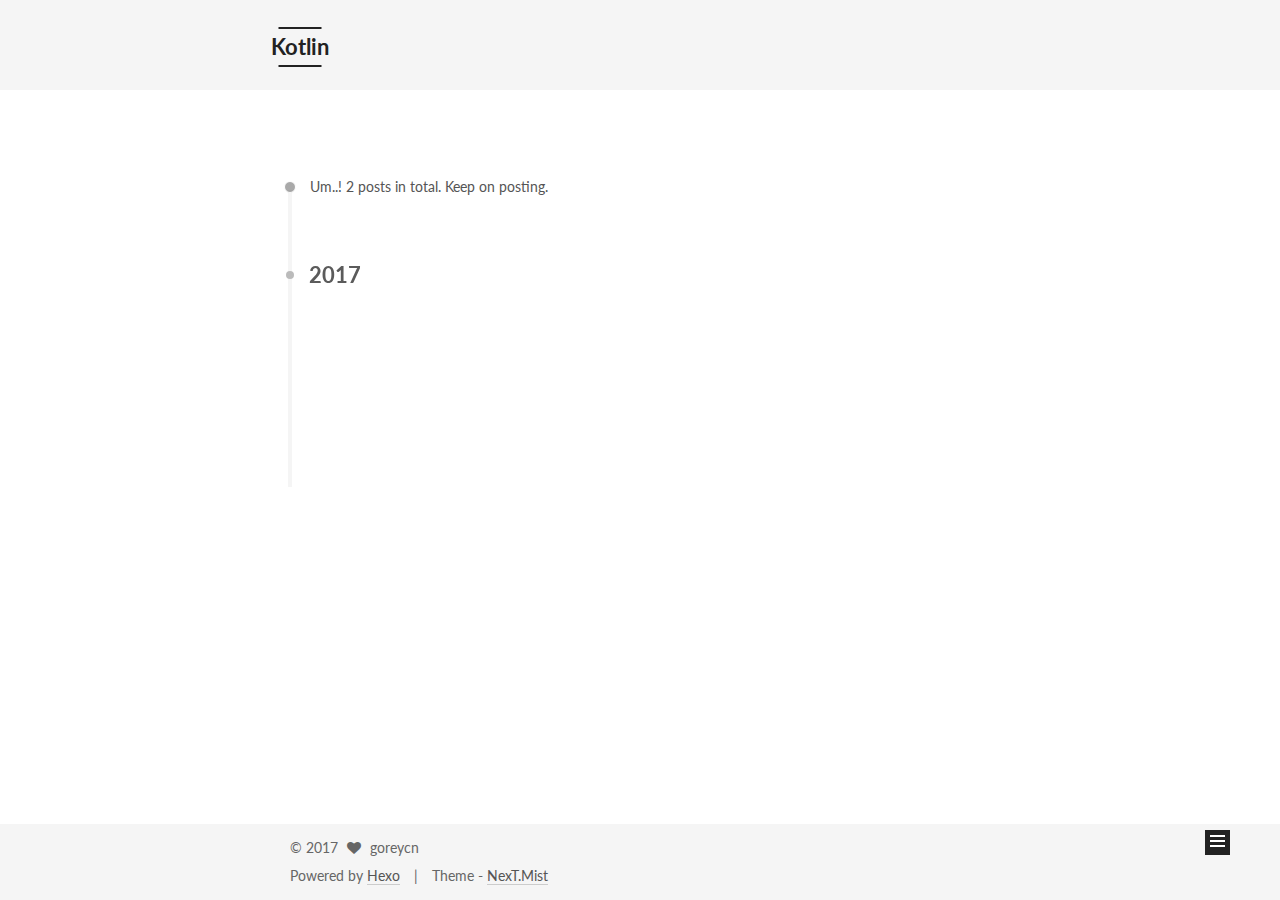
<file: archives/2017/02/index.html>
<!doctype html>



  


<html class="theme-next mist use-motion" lang="en">
<head>
  <meta charset="UTF-8"/>
<meta http-equiv="X-UA-Compatible" content="IE=edge" />
<meta name="viewport" content="width=device-width, initial-scale=1, maximum-scale=1"/>



<meta http-equiv="Cache-Control" content="no-transform" />
<meta http-equiv="Cache-Control" content="no-siteapp" />












  
  
  <link href="/lib/fancybox/source/jquery.fancybox.css?v=2.1.5" rel="stylesheet" type="text/css" />




  
  
  
  

  
    
    
  

  

  

  

  

  
    
    
    <link href="//fonts.googleapis.com/css?family=Lato:300,300italic,400,400italic,700,700italic&subset=latin,latin-ext" rel="stylesheet" type="text/css">
  






<link href="/lib/font-awesome/css/font-awesome.min.css?v=4.6.2" rel="stylesheet" type="text/css" />

<link href="/css/main.css?v=5.1.0" rel="stylesheet" type="text/css" />


  <meta name="keywords" content="Hexo, NexT" />








  <link rel="shortcut icon" type="image/x-icon" href="/favicon.ico?v=5.1.0" />






<meta name="description" content="月を見るたび思い出せ">
<meta property="og:type" content="website">
<meta property="og:title" content="Kotlin">
<meta property="og:url" content="http://www.kotlin.me/archives/2017/02/index.html">
<meta property="og:site_name" content="Kotlin">
<meta property="og:description" content="月を見るたび思い出せ">
<meta name="twitter:card" content="summary">
<meta name="twitter:title" content="Kotlin">
<meta name="twitter:description" content="月を見るたび思い出せ">



<script type="text/javascript" id="hexo.configurations">
  var NexT = window.NexT || {};
  var CONFIG = {
    root: '/',
    scheme: 'Mist',
    sidebar: {"position":"left","display":"post"},
    fancybox: true,
    motion: true,
    duoshuo: {
      userId: '6383832221509223000',
      author: 'Master'
    },
    algolia: {
      applicationID: '',
      apiKey: '',
      indexName: '',
      hits: {"per_page":10},
      labels: {"input_placeholder":"Search for Posts","hits_empty":"We didn't find any results for the search: ${query}","hits_stats":"${hits} results found in ${time} ms"}
    }
  };
</script>



  <link rel="canonical" href="http://www.kotlin.me/archives/2017/02/"/>





  <title> Archive | Kotlin </title>
</head>

<body itemscope itemtype="http://schema.org/WebPage" lang="en">

  










  
  
    
  

  <div class="container one-collumn sidebar-position-left  page-archive  ">
    <div class="headband"></div>

    <header id="header" class="header" itemscope itemtype="http://schema.org/WPHeader">
      <div class="header-inner"><div class="site-meta ">
  

  <div class="custom-logo-site-title">
    <a href="/"  class="brand" rel="start">
      <span class="logo-line-before"><i></i></span>
      <span class="site-title">Kotlin</span>
      <span class="logo-line-after"><i></i></span>
    </a>
  </div>
    
      <p class="site-subtitle">片道切符</p>
    
</div>

<div class="site-nav-toggle">
  <button>
    <span class="btn-bar"></span>
    <span class="btn-bar"></span>
    <span class="btn-bar"></span>
  </button>
</div>

<nav class="site-nav">
  

  
    <ul id="menu" class="menu">
      
        
        <li class="menu-item menu-item-home">
          <a href="/" rel="section">
            
              <i class="menu-item-icon fa fa-fw fa-home"></i> <br />
            
            Home
          </a>
        </li>
      
        
        <li class="menu-item menu-item-categories">
          <a href="/categories" rel="section">
            
              <i class="menu-item-icon fa fa-fw fa-th"></i> <br />
            
            Categories
          </a>
        </li>
      
        
        <li class="menu-item menu-item-archives">
          <a href="/archives" rel="section">
            
              <i class="menu-item-icon fa fa-fw fa-archive"></i> <br />
            
            Archives
          </a>
        </li>
      
        
        <li class="menu-item menu-item-tags">
          <a href="/tags" rel="section">
            
              <i class="menu-item-icon fa fa-fw fa-tags"></i> <br />
            
            Tags
          </a>
        </li>
      

      
    </ul>
  

  
</nav>



 </div>
    </header>

    <main id="main" class="main">
      <div class="main-inner">
        <div class="content-wrap">
          <div id="content" class="content">
            

  <section id="posts" class="posts-collapse">
    <span class="archive-move-on"></span>

    <span class="archive-page-counter">
      
      
      
        
      
      Um..! 2 posts in total. Keep on posting.
    </span>

    

      
      
      

      
        
        <div class="collection-title">
          <h2 class="archive-year motion-element" id="archive-year-2017">2017</h2>
        </div>
      
      

      

  <article class="post post-type-normal" itemscope itemtype="http://schema.org/Article">
    <header class="post-header">

      <h1 class="post-title">
        
            <a class="post-title-link" href="/2017/02/07/nginx-proxy-pass-使用笔记/" itemprop="url">
              
                <span itemprop="name">nginx proxy_pass 使用笔记</span>
              
            </a>
        
      </h1>

      <div class="post-meta">
        <time class="post-time" itemprop="dateCreated"
              datetime="2017-02-07T10:21:33+08:00"
              content="2017-02-07" >
          02-07
        </time>
      </div>

    </header>
  </article>



    

      
      
      

      
      

      

  <article class="post post-type-normal" itemscope itemtype="http://schema.org/Article">
    <header class="post-header">

      <h1 class="post-title">
        
            <a class="post-title-link" href="/2017/02/06/环境/" itemprop="url">
              
                <span itemprop="name">环境</span>
              
            </a>
        
      </h1>

      <div class="post-meta">
        <time class="post-time" itemprop="dateCreated"
              datetime="2017-02-06T12:41:13+08:00"
              content="2017-02-06" >
          02-06
        </time>
      </div>

    </header>
  </article>



    

  </section>

  


          
          </div>
          


          

        </div>
        
          
  
  <div class="sidebar-toggle">
    <div class="sidebar-toggle-line-wrap">
      <span class="sidebar-toggle-line sidebar-toggle-line-first"></span>
      <span class="sidebar-toggle-line sidebar-toggle-line-middle"></span>
      <span class="sidebar-toggle-line sidebar-toggle-line-last"></span>
    </div>
  </div>

  <aside id="sidebar" class="sidebar">
    <div class="sidebar-inner">

      

      

      <section class="site-overview sidebar-panel sidebar-panel-active">
        <div class="site-author motion-element" itemprop="author" itemscope itemtype="http://schema.org/Person">
          <img class="site-author-image" itemprop="image"
               src="/uploads/avatar.jpg"
               alt="goreycn" />
          <p class="site-author-name" itemprop="name">goreycn</p>
          <p class="site-description motion-element" itemprop="description">月を見るたび思い出せ</p>
        </div>
        <nav class="site-state motion-element">
        
          
            <div class="site-state-item site-state-posts">
              <a href="/archives">
                <span class="site-state-item-count">2</span>
                <span class="site-state-item-name">posts</span>
              </a>
            </div>
          

          

          
            <div class="site-state-item site-state-tags">
              <a href="/tags">
                <span class="site-state-item-count">2</span>
                <span class="site-state-item-name">tags</span>
              </a>
            </div>
          

        </nav>

        

        <div class="links-of-author motion-element">
          
            
              <span class="links-of-author-item">
                <a href="https://github.com/goreycn" target="_blank" title="GitHub">
                  
                    <i class="fa fa-fw fa-github"></i>
                  
                  GitHub
                </a>
              </span>
            
              <span class="links-of-author-item">
                <a href="http://weibo.com/goreycn" target="_blank" title="Weibo">
                  
                    <i class="fa fa-fw fa-weibo"></i>
                  
                  Weibo
                </a>
              </span>
            
          
        </div>

        
        

        
        

        


      </section>

      

    </div>
  </aside>


        
      </div>
    </main>

    <footer id="footer" class="footer">
      <div class="footer-inner">
        <div class="copyright" >
  
  &copy; 
  <span itemprop="copyrightYear">2017</span>
  <span class="with-love">
    <i class="fa fa-heart"></i>
  </span>
  <span class="author" itemprop="copyrightHolder">goreycn</span>
</div>


<div class="powered-by">
  Powered by <a class="theme-link" href="https://hexo.io">Hexo</a>
</div>

<div class="theme-info">
  Theme -
  <a class="theme-link" href="https://github.com/iissnan/hexo-theme-next">
    NexT.Mist
  </a>
</div>


        

        
      </div>
    </footer>

    <div class="back-to-top">
      <i class="fa fa-arrow-up"></i>
    </div>
  </div>

  

<script type="text/javascript">
  if (Object.prototype.toString.call(window.Promise) !== '[object Function]') {
    window.Promise = null;
  }
</script>









  




  
  <script type="text/javascript" src="/lib/jquery/index.js?v=2.1.3"></script>

  
  <script type="text/javascript" src="/lib/fastclick/lib/fastclick.min.js?v=1.0.6"></script>

  
  <script type="text/javascript" src="/lib/jquery_lazyload/jquery.lazyload.js?v=1.9.7"></script>

  
  <script type="text/javascript" src="/lib/velocity/velocity.min.js?v=1.2.1"></script>

  
  <script type="text/javascript" src="/lib/velocity/velocity.ui.min.js?v=1.2.1"></script>

  
  <script type="text/javascript" src="/lib/fancybox/source/jquery.fancybox.pack.js?v=2.1.5"></script>


  


  <script type="text/javascript" src="/js/src/utils.js?v=5.1.0"></script>

  <script type="text/javascript" src="/js/src/motion.js?v=5.1.0"></script>



  
  

  
  
    <script type="text/javascript" id="motion.page.archive">
      $('.archive-year').velocity('transition.slideLeftIn');
    </script>
  


  


  <script type="text/javascript" src="/js/src/bootstrap.js?v=5.1.0"></script>



  

  
    
  

  <script type="text/javascript">
    var duoshuoQuery = {short_name:"kotlin"};
    (function() {
      var ds = document.createElement('script');
      ds.type = 'text/javascript';ds.async = true;
      ds.id = 'duoshuo-script';
      ds.src = (document.location.protocol == 'https:' ? 'https:' : 'http:') + '//static.duoshuo.com/embed.js';
      ds.charset = 'UTF-8';
      (document.getElementsByTagName('head')[0]
      || document.getElementsByTagName('body')[0]).appendChild(ds);
    })();
  </script>

  
    
      
      <script src="/lib/ua-parser-js/dist/ua-parser.min.js?v=0.7.9"></script>
      <script src="/js/src/hook-duoshuo.js?v=5.1.0"></script>
    
    
    <script src="/lib/ua-parser-js/dist/ua-parser.min.js?v=0.7.9"></script>
    <script src="/js/src/hook-duoshuo.js"></script>
  












  
  

  

  

  
  <script src="https://cdn1.lncld.net/static/js/av-core-mini-0.6.1.js"></script>
  <script>AV.initialize("z9s33w7oExzfkr0Gh7teQ4D1-gzGzoHsz", "R3HSNw9sUaubdgdjkfNE9yyV");</script>
  <script>
    function showTime(Counter) {
      var query = new AV.Query(Counter);
      var entries = [];
      var $visitors = $(".leancloud_visitors");

      $visitors.each(function () {
        entries.push( $(this).attr("id").trim() );
      });

      query.containedIn('url', entries);
      query.find()
        .done(function (results) {
          var COUNT_CONTAINER_REF = '.leancloud-visitors-count';

          if (results.length === 0) {
            $visitors.find(COUNT_CONTAINER_REF).text(0);
            return;
          }

          for (var i = 0; i < results.length; i++) {
            var item = results[i];
            var url = item.get('url');
            var time = item.get('time');
            var element = document.getElementById(url);

            $(element).find(COUNT_CONTAINER_REF).text(time);
          }
          for(var i = 0; i < entries.length; i++) {
            var url = entries[i];
            var element = document.getElementById(url);
            var countSpan = $(element).find(COUNT_CONTAINER_REF);
            if( countSpan.text() == '') {
              countSpan.text(0);
            }
          }
        })
        .fail(function (object, error) {
          console.log("Error: " + error.code + " " + error.message);
        });
    }

    function addCount(Counter) {
      var $visitors = $(".leancloud_visitors");
      var url = $visitors.attr('id').trim();
      var title = $visitors.attr('data-flag-title').trim();
      var query = new AV.Query(Counter);

      query.equalTo("url", url);
      query.find({
        success: function(results) {
          if (results.length > 0) {
            var counter = results[0];
            counter.fetchWhenSave(true);
            counter.increment("time");
            counter.save(null, {
              success: function(counter) {
                var $element = $(document.getElementById(url));
                $element.find('.leancloud-visitors-count').text(counter.get('time'));
              },
              error: function(counter, error) {
                console.log('Failed to save Visitor num, with error message: ' + error.message);
              }
            });
          } else {
            var newcounter = new Counter();
            /* Set ACL */
            var acl = new AV.ACL();
            acl.setPublicReadAccess(true);
            acl.setPublicWriteAccess(true);
            newcounter.setACL(acl);
            /* End Set ACL */
            newcounter.set("title", title);
            newcounter.set("url", url);
            newcounter.set("time", 1);
            newcounter.save(null, {
              success: function(newcounter) {
                var $element = $(document.getElementById(url));
                $element.find('.leancloud-visitors-count').text(newcounter.get('time'));
              },
              error: function(newcounter, error) {
                console.log('Failed to create');
              }
            });
          }
        },
        error: function(error) {
          console.log('Error:' + error.code + " " + error.message);
        }
      });
    }

    $(function() {
      var Counter = AV.Object.extend("Counter");
      if ($('.leancloud_visitors').length == 1) {
        addCount(Counter);
      } else if ($('.post-title-link').length > 1) {
        showTime(Counter);
      }
    });
  </script>



  

  


</body>
</html>
</file>
<file: css/main.css>
/* normalize.css v3.0.2 | MIT License | git.io/normalize */
html {
  font-family: sans-serif; /* 1 */
  -ms-text-size-adjust: 100%; /* 2 */
  -webkit-text-size-adjust: 100%; /* 2 */
}
body {
  margin: 0;
}
article,
aside,
details,
figcaption,
figure,
footer,
header,
hgroup,
main,
menu,
nav,
section,
summary {
  display: block;
}
audio,
canvas,
progress,
video {
  display: inline-block; /* 1 */
  vertical-align: baseline; /* 2 */
}
audio:not([controls]) {
  display: none;
  height: 0;
}
[hidden],
template {
  display: none;
}
a {
  background-color: transparent;
}
a:active,
a:hover {
  outline: 0;
}
abbr[title] {
  border-bottom: 1px dotted;
}
b,
strong {
  font-weight: bold;
}
dfn {
  font-style: italic;
}
h1 {
  font-size: 2em;
  margin: 0.67em 0;
}
mark {
  background: #ff0;
  color: #000;
}
small {
  font-size: 80%;
}
sub,
sup {
  font-size: 75%;
  line-height: 0;
  position: relative;
  vertical-align: baseline;
}
sup {
  top: -0.5em;
}
sub {
  bottom: -0.25em;
}
img {
  border: 0;
}
svg:not(:root) {
  overflow: hidden;
}
figure {
  margin: 1em 40px;
}
hr {
  -moz-box-sizing: content-box;
  box-sizing: content-box;
  height: 0;
}
pre {
  overflow: auto;
}
code,
kbd,
pre,
samp {
  font-family: monospace, monospace;
  font-size: 1em;
}
button,
input,
optgroup,
select,
textarea {
  color: inherit; /* 1 */
  font: inherit; /* 2 */
  margin: 0; /* 3 */
}
button {
  overflow: visible;
}
button,
select {
  text-transform: none;
}
button,
html input[type="button"],
input[type="reset"],
input[type="submit"] {
  -webkit-appearance: button; /* 2 */
  cursor: pointer; /* 3 */
}
button[disabled],
html input[disabled] {
  cursor: default;
}
button::-moz-focus-inner,
input::-moz-focus-inner {
  border: 0;
  padding: 0;
}
input {
  line-height: normal;
}
input[type="checkbox"],
input[type="radio"] {
  box-sizing: border-box; /* 1 */
  padding: 0; /* 2 */
}
input[type="number"]::-webkit-inner-spin-button,
input[type="number"]::-webkit-outer-spin-button {
  height: auto;
}
input[type="search"] {
  -webkit-appearance: textfield; /* 1 */
  -moz-box-sizing: content-box;
  -webkit-box-sizing: content-box; /* 2 */
  box-sizing: content-box;
}
input[type="search"]::-webkit-search-cancel-button,
input[type="search"]::-webkit-search-decoration {
  -webkit-appearance: none;
}
fieldset {
  border: 1px solid #c0c0c0;
  margin: 0 2px;
  padding: 0.35em 0.625em 0.75em;
}
legend {
  border: 0; /* 1 */
  padding: 0; /* 2 */
}
textarea {
  overflow: auto;
}
optgroup {
  font-weight: bold;
}
table {
  border-collapse: collapse;
  border-spacing: 0;
}
td,
th {
  padding: 0;
}
::selection {
  background: #262a30;
  color: #fff;
}
body {
  position: relative;
  font-family: 'Lato', "PingFang SC", "Microsoft YaHei", sans-serif;
  font-size: 14px;
  line-height: 2;
  color: #555;
  background: #fff;
}
@media (max-width: 767px) {
  body {
    padding-right: 0 !important;
  }
}
@media (min-width: 768px) and (max-width: 991px) {
  body {
    padding-right: 0 !important;
  }
}
@media (min-width: 1600px) {
  body {
    font-size: 16px;
  }
}
h1,
h2,
h3,
h4,
h5,
h6 {
  margin: 0;
  padding: 0;
  font-weight: bold;
  line-height: 1.5;
  font-family: 'Lato', "PingFang SC", "Microsoft YaHei", sans-serif;
}
h2,
h3,
h4,
h5,
h6 {
  margin: 20px 0 15px;
}
h1 {
  font-size: 24px;
}
@media (max-width: 767px) {
  h1 {
    font-size: 20px;
  }
}
h2 {
  font-size: 22px;
}
@media (max-width: 767px) {
  h2 {
    font-size: 18px;
  }
}
h3 {
  font-size: 20px;
}
@media (max-width: 767px) {
  h3 {
    font-size: 16px;
  }
}
h4 {
  font-size: 18px;
}
@media (max-width: 767px) {
  h4 {
    font-size: 14px;
  }
}
h5 {
  font-size: 16px;
}
@media (max-width: 767px) {
  h5 {
    font-size: 12px;
  }
}
h6 {
  font-size: 14px;
}
@media (max-width: 767px) {
  h6 {
    font-size: 10px;
  }
}
p {
  margin: 0 0 25px 0;
}
a {
  color: #555;
  text-decoration: none;
  border-bottom: 1px solid #999;
  word-wrap: break-word;
}
a:hover {
  color: #222;
  border-bottom-color: #222;
}
ul {
  list-style: none;
}
blockquote {
  margin: 0;
  padding: 0;
}
img {
  display: block;
  margin: auto;
  max-width: 100%;
  height: auto;
}
hr {
  margin: 40px 0;
  height: 3px;
  border: none;
  background-color: #ddd;
  background-image: repeating-linear-gradient(-45deg, #fff, #fff 4px, transparent 4px, transparent 8px);
}
blockquote {
  padding: 0 15px;
  color: #666;
  border-left: 4px solid #ddd;
}
blockquote cite::before {
  content: "-";
  padding: 0 5px;
}
dt {
  font-weight: 700;
}
dd {
  margin: 0;
  padding: 0;
}
.text-left {
  text-align: left;
}
.text-center {
  text-align: center;
}
.text-right {
  text-align: right;
}
.text-justify {
  text-align: justify;
}
.text-nowrap {
  white-space: nowrap;
}
.text-lowercase {
  text-transform: lowercase;
}
.text-uppercase {
  text-transform: uppercase;
}
.text-capitalize {
  text-transform: capitalize;
}
.center-block {
  display: block;
  margin-left: auto;
  margin-right: auto;
}
.clearfix:before,
.clearfix:after {
  content: " ";
  display: table;
}
.clearfix:after {
  clear: both;
}
.pullquote {
  width: 45%;
}
.pullquote.left {
  float: left;
  margin-left: 5px;
  margin-right: 10px;
}
.pullquote.right {
  float: right;
  margin-left: 10px;
  margin-right: 5px;
}
.affix.affix.affix {
  position: fixed;
}
.translation {
  margin-top: -20px;
  font-size: 14px;
  color: #999;
}
.scrollbar-measure {
  width: 100px;
  height: 100px;
  overflow: scroll;
  position: absolute;
  top: -9999px;
}
.use-motion .motion-element {
  opacity: 0;
}
#local-search-input {
  padding: 3px;
  border: none;
  text-indent: 14px;
  border-radius: 0;
  width: 140px;
  outline: none;
  border-bottom: 1px solid #999;
  background: inherit;
  opacity: 0.5;
}
#local-search-input:focus {
  opacity: 1;
}
.search-icon {
  position: absolute;
  top: 9px;
}
table {
  margin: 20px 0;
  width: 100%;
  border-collapse: collapse;
  border-spacing: 0;
  border: 1px solid #ddd;
  font-size: 14px;
  table-layout: fixed;
  word-wrap: break-all;
}
table>tbody>tr:nth-of-type(odd) {
  background-color: #f9f9f9;
}
table>tbody>tr:hover {
  background-color: #f5f5f5;
}
caption,
th,
td {
  padding: 8px;
  text-align: left;
  vertical-align: middle;
  font-weight: normal;
}
th,
td {
  border-bottom: 3px solid #ddd;
  border-right: 1px solid #eee;
}
th {
  padding-bottom: 10px;
  font-weight: 700;
}
td {
  border-bottom-width: 1px;
}
html,
body {
  height: 100%;
}
.container {
  position: relative;
  min-height: 100%;
}
.header-inner {
  margin: 0 auto;
  padding: 100px 0 70px;
  width: 700px;
}
@media (min-width: 1600px) {
  .container .header-inner {
    width: 900px;
  }
}
.main {
  padding-bottom: 150px;
}
.main-inner {
  margin: 0 auto;
  width: 700px;
}
@media (min-width: 1600px) {
  .container .main-inner {
    width: 900px;
  }
}
.footer {
  position: absolute;
  left: 0;
  bottom: 0;
  width: 100%;
  min-height: 50px;
}
.footer-inner {
  box-sizing: border-box;
  margin: 20px auto;
  width: 700px;
}
@media (min-width: 1600px) {
  .container .footer-inner {
    width: 900px;
  }
}
pre,
.highlight {
  overflow: auto;
  margin: 20px 0;
  padding: 0;
  font-size: 13px;
  color: #4d4d4c;
  background: #f7f7f7;
  line-height: 1.6;
}
pre,
code {
  font-family: consolas, Menlo, "PingFang SC", "Microsoft YaHei", monospace;
}
code {
  padding: 2px 4px;
  word-wrap: break-word;
  color: #4d4d4c;
  background: #f7f7f7;
  border-radius: 3px;
  font-size: 13px;
}
pre code {
  padding: 0;
  color: #4d4d4c;
  background: none;
  text-shadow: none;
}
.highlight {
  border-radius: 1px;
}
.highlight pre {
  border: none;
  margin: 0;
  padding: 10px 0;
}
.highlight table {
  margin: 0;
  width: auto;
  border: none;
}
.highlight td {
  border: none;
  padding: 0;
}
.highlight figcaption {
  font-size: 1em;
  color: #4d4d4c;
  line-height: 1em;
  margin-bottom: 1em;
}
.highlight figcaption:before,
.highlight figcaption:after {
  content: " ";
  display: table;
}
.highlight figcaption:after {
  clear: both;
}
.highlight figcaption a {
  float: right;
  color: #4d4d4c;
}
.highlight figcaption a:hover {
  border-bottom-color: #4d4d4c;
}
.highlight .gutter pre {
  padding-left: 10px;
  padding-right: 10px;
  color: #869194;
  text-align: right;
  background-color: #eff2f3;
}
.highlight .code pre {
  padding-left: 10px;
  padding-right: 10px;
  background-color: #f7f7f7;
}
.highlight .line {
  height: 20px;
}
.gutter {
  -webkit-user-select: none;
  -moz-user-select: none;
  -ms-user-select: none;
  user-select: none;
}
.gist table {
  width: auto;
}
.gist table td {
  border: none;
}
pre .deletion {
  background: #fdd;
}
pre .addition {
  background: #dfd;
}
pre .meta {
  color: #8959a8;
}
pre .comment {
  color: #8e908c;
}
pre .variable,
pre .attribute,
pre .tag,
pre .regexp,
pre .ruby .constant,
pre .xml .tag .title,
pre .xml .pi,
pre .xml .doctype,
pre .html .doctype,
pre .css .id,
pre .css .class,
pre .css .pseudo {
  color: #c82829;
}
pre .number,
pre .preprocessor,
pre .built_in,
pre .literal,
pre .params,
pre .constant,
pre .command {
  color: #f5871f;
}
pre .ruby .class .title,
pre .css .rules .attribute,
pre .string,
pre .value,
pre .inheritance,
pre .header,
pre .ruby .symbol,
pre .xml .cdata,
pre .special,
pre .number,
pre .formula {
  color: #718c00;
}
pre .title,
pre .css .hexcolor {
  color: #3e999f;
}
pre .function,
pre .python .decorator,
pre .python .title,
pre .ruby .function .title,
pre .ruby .title .keyword,
pre .perl .sub,
pre .javascript .title,
pre .coffeescript .title {
  color: #4271ae;
}
pre .keyword,
pre .javascript .function {
  color: #8959a8;
}
.full-image.full-image.full-image {
  border: none;
  max-width: 100%;
  width: auto;
  margin: 20px auto;
}
@media (min-width: 992px) {
  .full-image.full-image.full-image {
    max-width: none;
    width: 110%;
    margin: 25px -5%;
  }
}
.blockquote-center,
.page-home .post-type-quote blockquote,
.page-post-detail .post-type-quote blockquote {
  position: relative;
  margin: 40px 0;
  padding: 0;
  border-left: none;
  text-align: center;
}
.blockquote-center::before,
.page-home .post-type-quote blockquote::before,
.page-post-detail .post-type-quote blockquote::before,
.blockquote-center::after,
.page-home .post-type-quote blockquote::after,
.page-post-detail .post-type-quote blockquote::after {
  position: absolute;
  content: ' ';
  display: block;
  width: 100%;
  height: 24px;
  opacity: 0.2;
  background-repeat: no-repeat;
  background-position: 0 -6px;
  background-size: 22px 22px;
}
.blockquote-center::before,
.page-home .post-type-quote blockquote::before,
.page-post-detail .post-type-quote blockquote::before {
  top: -20px;
  background-image: url("../images/quote-l.svg");
  border-top: 1px solid #ccc;
}
.blockquote-center::after,
.page-home .post-type-quote blockquote::after,
.page-post-detail .post-type-quote blockquote::after {
  bottom: -20px;
  background-image: url("../images/quote-r.svg");
  border-bottom: 1px solid #ccc;
  background-position: 100% 8px;
}
.blockquote-center p,
.page-home .post-type-quote blockquote p,
.page-post-detail .post-type-quote blockquote p,
.blockquote-center div,
.page-home .post-type-quote blockquote div,
.page-post-detail .post-type-quote blockquote div {
  text-align: center;
}
.post .post-body .group-picture img {
  box-sizing: border-box;
  padding: 0 3px;
  border: none;
}
.post .group-picture-row {
  overflow: hidden;
  margin-top: 6px;
}
.post .group-picture-row:first-child {
  margin-top: 0;
}
.post .group-picture-column {
  float: left;
}
.page-post-detail .post-body .group-picture-column {
  float: none;
  margin-top: 10px;
  width: auto !important;
}
.page-post-detail .post-body .group-picture-column img {
  margin: 0 auto;
}
.page-archive .group-picture-container {
  overflow: hidden;
}
.page-archive .group-picture-row {
  float: left;
}
.page-archive .group-picture-row:first-child {
  margin-top: 6px;
}
.page-archive .group-picture-column {
  max-width: 150px;
  max-height: 150px;
}
.note {
  padding: 20px;
  margin: 20px 0;
  border: 1px solid #eee;
  border-left-width: 5px;
  border-radius: 3px;
}
.note h2,
.note h3,
.note h4,
.note h5,
.note h6 {
  margin-top: 0;
  margin-bottom: 5px;
}
.note p:last-child {
  margin-bottom: 0;
}
.note code {
  border-radius: 3px;
}
.note+.note {
  margin-top: -5px;
}
.default {
  border-left-color: #777;
}
.default h2,
.default h3,
.default h4,
.default h5,
.default h6 {
  color: #777;
}
.primary {
  border-left-color: #428bca;
}
.primary h2,
.primary h3,
.primary h4,
.primary h5,
.primary h6 {
  color: #428bca;
}
.success {
  border-left-color: #5cb85c;
}
.success h2,
.success h3,
.success h4,
.success h5,
.success h6 {
  color: #5cb85c;
}
.danger {
  border-left-color: #d9534f;
}
.danger h2,
.danger h3,
.danger h4,
.danger h5,
.danger h6 {
  color: #d9534f;
}
.warning {
  border-left-color: #f0ad4e;
}
.warning h2,
.warning h3,
.warning h4,
.warning h5,
.warning h6 {
  color: #f0ad4e;
}
.info {
  border-left-color: #5bc0de;
}
.info h2,
.info h3,
.info h4,
.info h5,
.info h6 {
  color: #5bc0de;
}
.btn {
  display: inline-block;
  padding: 0 20px;
  font-size: 14px;
  color: #fff;
  background: #222;
  border: 2px solid #222;
  text-decoration: none;
  border-radius: 0;
  transition-property: background-color;
  transition-duration: 0.2s;
  transition-timing-function: ease-in-out;
  transition-delay: 0s;
}
.btn:hover,
.post-more-link .btn:hover {
  border-color: #222;
  color: #222;
  background: #fff;
}
.btn-bar {
  display: block;
  width: 22px;
  height: 2px;
  background: #555;
  border-radius: 1px;
}
.btn-bar+.btn-bar {
  margin-top: 4px;
}
.pagination {
  margin: 120px 0 40px;
  text-align: center;
  border-top: 1px solid #eee;
}
.page-number-basic,
.pagination .prev,
.pagination .next,
.pagination .page-number,
.pagination .space {
  display: inline-block;
  position: relative;
  top: -1px;
  margin: 0 10px;
  padding: 0 10px;
  line-height: 30px;
}
@media (max-width: 767px) {
  .page-number-basic,
  .pagination .prev,
  .pagination .next,
  .pagination .page-number,
  .pagination .space {
    margin: 0 5px;
  }
}
.pagination .prev,
.pagination .next,
.pagination .page-number {
  border-bottom: 0;
  border-top: 1px solid #eee;
  transition-property: border-color;
  transition-duration: 0.2s;
  transition-timing-function: ease-in-out;
  transition-delay: 0s;
}
.pagination .prev:hover,
.pagination .next:hover,
.pagination .page-number:hover {
  border-top-color: #222;
}
.pagination .space {
  padding: 0;
  margin: 0;
}
.pagination .prev {
  margin-left: 0;
}
.pagination .next {
  margin-right: 0;
}
.pagination .page-number.current {
  color: #fff;
  background: #ccc;
  border-top-color: #ccc;
}
@media (max-width: 767px) {
  .pagination {
    border-top: none;
  }
  .pagination .prev,
  .pagination .next,
  .pagination .page-number {
    margin-bottom: 10px;
    border-top: 0;
    border-bottom: 1px solid #eee;
  }
  .pagination .prev:hover,
  .pagination .next:hover,
  .pagination .page-number:hover {
    border-bottom-color: #222;
  }
}
.comments {
  margin: 60px 20px 0;
}
.tag-cloud {
  text-align: center;
}
.tag-cloud a {
  display: inline-block;
  margin: 10px;
}
.back-to-top {
  box-sizing: border-box;
  position: fixed;
  bottom: -100px;
  right: 50px;
  z-index: 1050;
  padding: 0 6px;
  width: 25px;
  background: #222;
  font-size: 12px;
  opacity: 1;
  color: #fff;
  cursor: pointer;
  text-align: center;
  -webkit-transform: translateZ(0);
  transition-property: bottom;
  transition-duration: 0.2s;
  transition-timing-function: ease-in-out;
  transition-delay: 0s;
}
@media (max-width: 767px) {
  .back-to-top {
    display: none;
  }
}
@media (min-width: 768px) and (max-width: 991px) {
  .back-to-top {
    display: none;
  }
}
.back-to-top.back-to-top-on {
  bottom: 19px;
}
.header {
  background: #fff;
}
.header-inner {
  position: relative;
}
.headband {
  height: 3px;
  background: #222;
}
.site-meta {
  margin: 0;
  text-align: left;
}
@media (max-width: 767px) {
  .site-meta {
    text-align: center;
  }
}
.brand {
  position: relative;
  display: inline-block;
  padding: 0 40px;
  color: #222;
  background: #222;
  border-bottom: none;
}
.brand:hover {
  color: #222;
}
.logo {
  display: inline-block;
  margin-right: 5px;
  line-height: 36px;
  vertical-align: top;
}
.site-title {
  display: inline-block;
  vertical-align: top;
  line-height: 36px;
  font-size: 20px;
  font-weight: normal;
  font-family: 'Lato', "PingFang SC", "Microsoft YaHei", sans-serif;
}
.site-subtitle {
  margin-top: 10px;
  font-size: 13px;
  color: #999;
}
.use-motion .brand {
  opacity: 0;
}
.use-motion .logo,
.use-motion .site-title,
.use-motion .site-subtitle {
  opacity: 0;
  position: relative;
  top: -10px;
}
.site-nav-toggle {
  display: none;
  position: absolute;
  top: 10px;
  left: 10px;
}
@media (max-width: 767px) {
  .site-nav-toggle {
    display: block;
  }
}
.site-nav-toggle button {
  margin-top: 2px;
  padding: 9px 10px;
  background: transparent;
  border: none;
}
@media (max-width: 767px) {
  .site-nav {
    display: none;
    margin: 0 -10px;
    padding: 0 10px;
    clear: both;
    border-top: 1px solid #ddd;
  }
}
@media (min-width: 768px) and (max-width: 991px) {
  .site-nav {
    display: block !important;
  }
}
@media (min-width: 992px) {
  .site-nav {
    display: block !important;
  }
}
.menu {
  margin-top: 20px;
  padding-left: 0;
  text-align: center;
}
.menu .menu-item {
  display: inline-block;
  margin: 0 10px;
}
@media screen and (max-width: 767px) {
  .menu .menu-item {
    margin-top: 10px;
  }
}
.menu .menu-item a {
  display: block;
  font-size: 13px;
  text-transform: capitalize;
  line-height: inherit;
  border-bottom: 1px solid transparent;
  transition-property: border-color;
  transition-duration: 0.2s;
  transition-timing-function: ease-in-out;
  transition-delay: 0s;
}
.menu .menu-item a:hover {
  border-bottom-color: #222;
}
.menu .menu-item .fa {
  margin-right: 5px;
}
.use-motion .menu-item {
  opacity: 0;
}
.post-body {
  font-family: 'Lato', "PingFang SC", "Microsoft YaHei", sans-serif;
}
@media (max-width: 767px) {
  .post-body {
    word-break: break-word;
  }
}
.post-body .fancybox img {
  display: block !important;
  margin: 0 auto;
  cursor: pointer;
  cursor: zoom-in;
  cursor: -webkit-zoom-in;
}
.post-body .image-caption,
.post-body .figure .caption {
  margin: 10px auto 15px;
  text-align: center;
  font-size: 14px;
  color: #999;
  font-weight: bold;
  line-height: 1;
}
.post-sticky-flag {
  display: inline-block;
  font-size: 16px;
  -ms-transform: rotate(30deg);
  -webkit-transform: rotate(30deg);
  -moz-transform: rotate(30deg);
  -ms-transform: rotate(30deg);
  -o-transform: rotate(30deg);
  transform: rotate(30deg);
}
.posts-expand {
  padding-top: 40px;
}
@media (max-width: 767px) {
  .posts-expand {
    margin: 0 20px;
  }
  .post-body pre,
  .post-body .highlight {
    padding: 10px;
  }
  .post-body pre .gutter pre,
  .post-body .highlight .gutter pre {
    padding-right: 10px;
  }
}
@media (min-width: 992px) {
  .posts-expand .post-body {
    text-align: justify;
  }
}
.posts-expand .post-body h2,
.posts-expand .post-body h3,
.posts-expand .post-body h4,
.posts-expand .post-body h5,
.posts-expand .post-body h6 {
  padding-top: 10px;
}
.posts-expand .post-body h2 .header-anchor,
.posts-expand .post-body h3 .header-anchor,
.posts-expand .post-body h4 .header-anchor,
.posts-expand .post-body h5 .header-anchor,
.posts-expand .post-body h6 .header-anchor {
  float: right;
  margin-left: 10px;
  color: #ccc;
  border-bottom-style: none;
  visibility: hidden;
}
.posts-expand .post-body h2 .header-anchor:hover,
.posts-expand .post-body h3 .header-anchor:hover,
.posts-expand .post-body h4 .header-anchor:hover,
.posts-expand .post-body h5 .header-anchor:hover,
.posts-expand .post-body h6 .header-anchor:hover {
  color: inherit;
}
.posts-expand .post-body h2:hover .header-anchor,
.posts-expand .post-body h3:hover .header-anchor,
.posts-expand .post-body h4:hover .header-anchor,
.posts-expand .post-body h5:hover .header-anchor,
.posts-expand .post-body h6:hover .header-anchor {
  visibility: visible;
}
.posts-expand .post-body ul li {
  list-style: circle;
}
.posts-expand .post-body img {
  box-sizing: border-box;
  margin: auto;
  padding: 3px;
  border: 1px solid #ddd;
}
.posts-expand .fancybox img {
  margin: 0 auto;
}
@media (max-width: 767px) {
  .posts-collapse {
    margin: 0 20px;
  }
  .posts-collapse .post-title,
  .posts-collapse .post-meta {
    display: block;
    width: auto;
    text-align: left;
  }
}
.posts-collapse {
  position: relative;
  z-index: 1010;
  margin-left: 0;
}
.posts-collapse::after {
  content: " ";
  position: absolute;
  top: 20px;
  left: 0;
  margin-left: -2px;
  width: 4px;
  height: 100%;
  background: #f5f5f5;
  z-index: -1;
}
@media (max-width: 767px) {
  .posts-collapse {
    margin: 0 20px;
  }
}
.posts-collapse .collection-title {
  position: relative;
  margin: 60px 0;
}
.posts-collapse .collection-title h2 {
  margin-left: 20px;
}
.posts-collapse .collection-title small {
  color: #bbb;
}
.posts-collapse .collection-title::before {
  content: " ";
  position: absolute;
  left: 0;
  top: 50%;
  margin-left: -4px;
  margin-top: -4px;
  width: 8px;
  height: 8px;
  background: #bbb;
  border-radius: 50%;
}
.posts-collapse .post {
  margin: 30px 0;
}
.posts-collapse .post-header {
  position: relative;
  transition-duration: 0.2s;
  transition-timing-function: ease-in-out;
  transition-delay: 0s;
  transition-property: border;
  border-bottom: 1px dashed #ccc;
}
.posts-collapse .post-header::before {
  content: " ";
  position: absolute;
  left: 0;
  top: 12px;
  width: 6px;
  height: 6px;
  margin-left: -4px;
  background: #bbb;
  border-radius: 50%;
  border: 1px solid #fff;
  transition-duration: 0.2s;
  transition-timing-function: ease-in-out;
  transition-delay: 0s;
  transition-property: background;
}
.posts-collapse .post-header:hover {
  border-bottom-color: #666;
}
.posts-collapse .post-header:hover::before {
  background: #222;
}
.posts-collapse .post-meta {
  position: absolute;
  font-size: 12px;
  left: 20px;
  top: 5px;
}
.posts-collapse .post-comments-count {
  display: none;
}
.posts-collapse .post-title {
  margin-left: 60px;
  font-size: 16px;
  font-weight: normal;
  line-height: inherit;
}
.posts-collapse .post-title::after {
  margin-left: 3px;
  opacity: 0.6;
}
.posts-collapse .post-title a {
  color: #666;
  border-bottom: none;
}
.page-home .post-type-quote .post-header,
.page-post-detail .post-type-quote .post-header,
.page-home .post-type-quote .post-tags,
.page-post-detail .post-type-quote .post-tags {
  display: none;
}
.posts-expand .post-title {
  font-size: 26px;
  text-align: center;
  word-break: break-word;
  font-weight: 400;
}
@media (max-width: 767px) {
  .posts-expand .post-title {
    font-size: 22px;
  }
}
.posts-expand .post-title-link {
  display: inline-block;
  position: relative;
  color: #555;
  border-bottom: none;
  line-height: 1.2;
  vertical-align: top;
}
.posts-expand .post-title-link::before {
  content: "";
  position: absolute;
  width: 100%;
  height: 2px;
  bottom: 0;
  left: 0;
  background-color: #000;
  visibility: hidden;
  -webkit-transform: scaleX(0);
  -moz-transform: scaleX(0);
  -ms-transform: scaleX(0);
  -o-transform: scaleX(0);
  transform: scaleX(0);
  transition-duration: 0.2s;
  transition-timing-function: ease-in-out;
  transition-delay: 0s;
}
.posts-expand .post-title-link:hover::before {
  visibility: visible;
  -webkit-transform: scaleX(1);
  -moz-transform: scaleX(1);
  -ms-transform: scaleX(1);
  -o-transform: scaleX(1);
  transform: scaleX(1);
}
.posts-expand .post-title-link .fa {
  font-size: 16px;
}
.posts-expand .post-meta {
  margin: 3px 0 60px 0;
  color: #999;
  font-family: 'Lato', "PingFang SC", "Microsoft YaHei", sans-serif;
  font-size: 12px;
  text-align: center;
}
.posts-expand .post-meta .post-category-list {
  display: inline-block;
  margin: 0;
  padding: 3px;
}
.posts-expand .post-meta .post-category-list-link {
  color: #999;
}
.posts-expand .post-meta .post-description {
  font-size: 14px;
  margin-top: 2px;
}
.post-meta-divider {
  margin: 0 0.5em;
}
.post-meta-item-icon {
  margin-right: 3px;
}
@media (min-width: 768px) and (max-width: 991px) {
  .post-meta-item-icon {
    display: inline-block;
  }
}
@media (max-width: 767px) {
  .post-meta-item-icon {
    display: inline-block;
  }
}
@media (min-width: 768px) and (max-width: 991px) {
  .post-meta-item-text {
    display: none;
  }
}
@media (max-width: 767px) {
  .post-meta-item-text {
    display: none;
  }
}
@media (max-width: 767px) {
  .posts-expand .post-comments-count {
    display: none;
  }
}
.post-more-link {
  margin-top: 50px;
}
.post-more-link .btn {
  color: #555;
  font-size: 14px;
  background: transparent;
  border-radius: 0;
  line-height: 2;
  margin: 0 4px 8px 4px;
}
.post-more-link .fa-fw {
  width: 1.285714285714286em;
  text-align: left;
}
.posts-expand .post-tags {
  margin-top: 40px;
  text-align: center;
}
.posts-expand .post-tags a {
  display: inline-block;
  margin-right: 10px;
  font-size: 13px;
}
.post-nav {
  display: table;
  margin-top: 60px;
  width: 100%;
  border-top: 1px solid #eee;
}
.post-nav-divider {
  display: table-cell;
  width: 10%;
}
.post-nav-item {
  display: table-cell;
  padding: 10px 0 0 0;
  width: 45%;
  vertical-align: top;
}
.post-nav-item a {
  position: relative;
  display: block;
  line-height: 25px;
  font-size: 14px;
  color: #555;
  border-bottom: none;
}
.post-nav-item a:hover {
  color: #222;
  border-bottom: none;
}
.post-nav-item a:active {
  top: 2px;
}
.post-nav-item .fa {
  position: absolute;
  top: 8px;
  left: 0;
  font-size: 12px;
}
.post-nav-next a {
  padding-left: 15px;
}
.post-nav-prev {
  text-align: right;
}
.post-nav-prev a {
  padding-right: 15px;
}
.post-nav-prev .fa {
  right: 0;
  left: auto;
}
.posts-expand .post-eof {
  display: block;
  margin: 80px auto 60px;
  width: 8%;
  height: 1px;
  background: #ccc;
  text-align: center;
}
.post:last-child .post-eof.post-eof.post-eof {
  display: none;
}
.post-gallery {
  display: table;
  table-layout: fixed;
  width: 100%;
  border-collapse: separate;
}
.post-gallery-row {
  display: table-row;
}
.post-gallery .post-gallery-img {
  display: table-cell;
  text-align: center;
  vertical-align: middle;
  border: none;
}
.post-gallery .post-gallery-img img {
  max-width: 100%;
  max-height: 100%;
  border: none;
}
.fancybox-close,
.fancybox-close:hover {
  border: none;
}
.sidebar {
  position: fixed;
  right: 0;
  top: 0;
  bottom: 0;
  width: 0;
  z-index: 1040;
  box-shadow: inset 0 2px 6px #000;
  background: #222;
  -webkit-transform: translateZ(0);
}
.sidebar a {
  color: #999;
  border-bottom-color: #555;
}
.sidebar a:hover {
  color: #eee;
}
@media (min-width: 768px) and (max-width: 991px) {
  .sidebar {
    display: none !important;
  }
}
@media (max-width: 767px) {
  .sidebar {
    display: none !important;
  }
}
.sidebar-inner {
  position: relative;
  padding: 20px 10px;
  color: #999;
  text-align: center;
}
.sidebar-toggle {
  position: fixed;
  right: 50px;
  bottom: 45px;
  width: 15px;
  height: 15px;
  padding: 5px;
  background: #222;
  line-height: 0;
  z-index: 1050;
  cursor: pointer;
  -webkit-transform: translateZ(0);
}
@media (min-width: 768px) and (max-width: 991px) {
  .sidebar-toggle {
    display: none;
  }
}
@media (max-width: 767px) {
  .sidebar-toggle {
    display: none;
  }
}
.sidebar-toggle-line {
  position: relative;
  display: inline-block;
  vertical-align: top;
  height: 2px;
  width: 100%;
  background: #fff;
  margin-top: 3px;
}
.sidebar-toggle-line:first-child {
  margin-top: 0;
}
.site-author-image {
  display: block;
  margin: 0 auto;
  padding: 2px;
  max-width: 96px;
  height: auto;
  border: 2px solid #333;
}
.site-author-name {
  margin: 5px 0 0;
  text-align: center;
  color: #f5f5f5;
  font-weight: normal;
}
.site-description {
  margin-top: 5px;
  text-align: center;
  font-size: 14px;
  color: #999;
}
.site-state {
  overflow: hidden;
  line-height: 1.4;
  white-space: nowrap;
  text-align: center;
}
.site-state-item {
  display: inline-block;
  padding: 0 15px;
  border-left: 1px solid #333;
}
.site-state-item:first-child {
  border-left: none;
}
.site-state-item a {
  border-bottom: none;
}
.site-state-item-count {
  display: block;
  text-align: center;
  color: inherit;
  font-weight: 600;
  font-size: 18px;
}
.site-state-item-name {
  font-size: 13px;
  color: inherit;
}
.feed-link {
  margin-top: 20px;
}
.feed-link a {
  display: inline-block;
  padding: 0 15px;
  color: #fc6423;
  border: 1px solid #fc6423;
  border-radius: 4px;
}
.feed-link a i {
  color: #fc6423;
  font-size: 14px;
}
.feed-link a:hover {
  color: #fff;
  background: #fc6423;
}
.feed-link a:hover i {
  color: #fff;
}
.links-of-author {
  margin-top: 20px;
}
.links-of-author a {
  display: inline-block;
  vertical-align: middle;
  margin-right: 10px;
  margin-bottom: 10px;
  border-bottom-color: #555;
  font-size: 13px;
}
.links-of-author a:before {
  display: inline-block;
  vertical-align: middle;
  margin-right: 3px;
  content: " ";
  width: 4px;
  height: 4px;
  border-radius: 50%;
  background: #2a149a;
}
.links-of-blogroll {
  font-size: 13px;
}
.links-of-blogroll-title {
  margin-top: 20px;
  font-size: 14px;
  font-weight: 600;
}
.links-of-blogroll-list {
  margin: 0;
  padding: 0;
}
.links-of-blogroll-item {
  padding: 2px 10px;
}
.sidebar-nav {
  margin: 0 0 20px;
  padding-left: 0;
}
.sidebar-nav li {
  display: inline-block;
  cursor: pointer;
  border-bottom: 1px solid transparent;
  font-size: 14px;
  color: #555;
}
.sidebar-nav li:hover {
  color: #f5f5f5;
}
.page-post-detail .sidebar-nav-toc {
  padding: 0 5px;
}
.page-post-detail .sidebar-nav-overview {
  margin-left: 10px;
}
.sidebar-nav .sidebar-nav-active {
  color: #87daff;
  border-bottom-color: #87daff;
}
.sidebar-nav .sidebar-nav-active:hover {
  color: #87daff;
}
.sidebar-panel {
  display: none;
}
.sidebar-panel-active {
  display: block;
}
.post-toc-empty {
  font-size: 14px;
  color: #666;
}
.post-toc-wrap {
  overflow: hidden;
}
.post-toc {
  overflow: auto;
}
.post-toc ol {
  margin: 0;
  padding: 0 2px 5px 10px;
  text-align: left;
  list-style: none;
  font-size: 14px;
}
.post-toc ol > ol {
  padding-left: 0;
}
.post-toc ol a {
  transition-duration: 0.2s;
  transition-timing-function: ease-in-out;
  transition-delay: 0s;
  transition-property: all;
  color: #999;
  border-bottom-color: #555;
}
.post-toc ol a:hover {
  color: #ccc;
  border-bottom-color: #ccc;
}
.post-toc .nav-item {
  overflow: hidden;
  text-overflow: ellipsis;
  white-space: nowrap;
  line-height: 1.8;
}
.post-toc .nav .nav-child {
  display: none;
}
.post-toc .nav .active > .nav-child {
  display: block;
}
.post-toc .nav .active-current > .nav-child {
  display: block;
}
.post-toc .nav .active-current > .nav-child > .nav-item {
  display: block;
}
.post-toc .nav .active > a {
  color: #87daff;
  border-bottom-color: #87daff;
}
.post-toc .nav .active-current > a {
  color: #87daff;
}
.post-toc .nav .active-current > a:hover {
  color: #87daff;
}
.footer {
  font-size: 14px;
  color: #999;
}
.footer img {
  border: none;
}
.footer-inner {
  text-align: center;
}
.with-love {
  display: inline-block;
  margin: 0 5px;
}
.powered-by,
.theme-info {
  display: inline-block;
}
.powered-by {
  margin-right: 10px;
}
.powered-by::after {
  content: "|";
  padding-left: 10px;
}
.cc-license {
  margin-top: 10px;
  text-align: center;
}
.cc-license .cc-opacity {
  opacity: 0.7;
  border-bottom: none;
}
.cc-license .cc-opacity:hover {
  opacity: 0.9;
}
.cc-license img {
  display: inline-block;
}
.theme-next #ds-thread #ds-reset {
  color: #555;
}
.theme-next #ds-thread #ds-reset .ds-replybox {
  margin-bottom: 30px;
}
.theme-next #ds-thread #ds-reset .ds-replybox .ds-avatar,
.theme-next #ds-reset .ds-avatar img {
  box-shadow: none;
}
.theme-next #ds-thread #ds-reset .ds-textarea-wrapper {
  border-color: #c7d4e1;
  background: none;
  border-top-right-radius: 3px;
  border-top-left-radius: 3px;
}
.theme-next #ds-thread #ds-reset .ds-textarea-wrapper textarea {
  height: 60px;
}
.theme-next #ds-reset .ds-rounded-top {
  border-radius: 0;
}
.theme-next #ds-thread #ds-reset .ds-post-toolbar {
  box-sizing: border-box;
  border: 1px solid #c7d4e1;
  background: #f6f8fa;
}
.theme-next #ds-thread #ds-reset .ds-post-options {
  height: 40px;
  border: none;
  background: none;
}
.theme-next #ds-thread #ds-reset .ds-toolbar-buttons {
  top: 11px;
}
.theme-next #ds-thread #ds-reset .ds-sync {
  top: 5px;
}
.theme-next #ds-thread #ds-reset .ds-post-button {
  top: 4px;
  right: 5px;
  width: 90px;
  height: 30px;
  border: 1px solid #c5ced7;
  border-radius: 3px;
  background-image: linear-gradient(#fbfbfc, #f5f7f9);
  color: #60676d;
}
.theme-next #ds-thread #ds-reset .ds-post-button:hover {
  background-position: 0 -30px;
  color: #60676d;
}
.theme-next #ds-thread #ds-reset .ds-comments-info {
  padding: 10px 0;
}
.theme-next #ds-thread #ds-reset .ds-sort {
  display: none;
}
.theme-next #ds-thread #ds-reset li.ds-tab a.ds-current {
  border: none;
  background: #f6f8fa;
  color: #60676d;
}
.theme-next #ds-thread #ds-reset li.ds-tab a.ds-current:hover {
  background-color: #e9f0f7;
  color: #60676d;
}
.theme-next #ds-thread #ds-reset li.ds-tab a {
  border-radius: 2px;
  padding: 5px;
}
.theme-next #ds-thread #ds-reset .ds-login-buttons p {
  color: #999;
  line-height: 36px;
}
.theme-next #ds-thread #ds-reset .ds-login-buttons .ds-service-list li {
  height: 28px;
}
.theme-next #ds-thread #ds-reset .ds-service-list a {
  background: none;
  padding: 5px;
  border: 1px solid;
  border-radius: 3px;
  text-align: center;
}
.theme-next #ds-thread #ds-reset .ds-service-list a:hover {
  color: #fff;
  background: #666;
}
.theme-next #ds-thread #ds-reset .ds-service-list .ds-weibo {
  color: #fc9b00;
  border-color: #fc9b00;
}
.theme-next #ds-thread #ds-reset .ds-service-list .ds-weibo:hover {
  background: #fc9b00;
}
.theme-next #ds-thread #ds-reset .ds-service-list .ds-qq {
  color: #60a3ec;
  border-color: #60a3ec;
}
.theme-next #ds-thread #ds-reset .ds-service-list .ds-qq:hover {
  background: #60a3ec;
}
.theme-next #ds-thread #ds-reset .ds-service-list .ds-renren {
  color: #2e7ac4;
  border-color: #2e7ac4;
}
.theme-next #ds-thread #ds-reset .ds-service-list .ds-renren:hover {
  background: #2e7ac4;
}
.theme-next #ds-thread #ds-reset .ds-service-list .ds-douban {
  color: #37994c;
  border-color: #37994c;
}
.theme-next #ds-thread #ds-reset .ds-service-list .ds-douban:hover {
  background: #37994c;
}
.theme-next #ds-thread #ds-reset .ds-service-list .ds-kaixin {
  color: #fef20d;
  border-color: #fef20d;
}
.theme-next #ds-thread #ds-reset .ds-service-list .ds-kaixin:hover {
  background: #fef20d;
}
.theme-next #ds-thread #ds-reset .ds-service-list .ds-netease {
  color: #f00;
  border-color: #f00;
}
.theme-next #ds-thread #ds-reset .ds-service-list .ds-netease:hover {
  background: #f00;
}
.theme-next #ds-thread #ds-reset .ds-service-list .ds-sohu {
  color: #ffcb05;
  border-color: #ffcb05;
}
.theme-next #ds-thread #ds-reset .ds-service-list .ds-sohu:hover {
  background: #ffcb05;
}
.theme-next #ds-thread #ds-reset .ds-service-list .ds-baidu {
  color: #2831e0;
  border-color: #2831e0;
}
.theme-next #ds-thread #ds-reset .ds-service-list .ds-baidu:hover {
  background: #2831e0;
}
.theme-next #ds-thread #ds-reset .ds-service-list .ds-google {
  color: #166bec;
  border-color: #166bec;
}
.theme-next #ds-thread #ds-reset .ds-service-list .ds-google:hover {
  background: #166bec;
}
.theme-next #ds-thread #ds-reset .ds-service-list .ds-weixin {
  color: #00ce0d;
  border-color: #00ce0d;
}
.theme-next #ds-thread #ds-reset .ds-service-list .ds-weixin:hover {
  background: #00ce0d;
}
.theme-next #ds-thread #ds-reset .ds-service-list .ds-more-services {
  border: none;
}
.theme-next #ds-thread #ds-reset .ds-service-list .ds-more-services:hover {
  background: none;
}
.theme-next #ds-reset .duoshuo-ua-admin {
  display: inline-block;
  color: #f00;
}
.theme-next #ds-reset .duoshuo-ua-platform,
.theme-next #ds-reset .duoshuo-ua-browser {
  color: #ccc;
}
.theme-next #ds-reset .duoshuo-ua-platform .fa,
.theme-next #ds-reset .duoshuo-ua-browser .fa {
  display: inline-block;
  margin-right: 3px;
}
.theme-next #ds-reset .duoshuo-ua-separator {
  display: inline-block;
  margin-left: 5px;
}
.theme-next .this_ua {
  background-color: #ccc !important;
  border-radius: 4px;
  padding: 0 5px !important;
  margin: 1px 1px !important;
  border: 1px solid #bbb !important;
  color: #fff;
  display: inline-block !important;
}
.theme-next .this_ua.admin {
  background-color: #d9534f !important;
  border-color: #d9534f !important;
}
.theme-next .this_ua.platform.iOS,
.theme-next .this_ua.platform.Mac,
.theme-next .this_ua.platform.Windows {
  background-color: #39b3d7 !important;
  border-color: #46b8da !important;
}
.theme-next .this_ua.platform.Linux {
  background-color: #3a3a3a !important;
  border-color: #1f1f1f !important;
}
.theme-next .this_ua.platform.Android {
  background-color: #00c47d !important;
  border-color: #01b171 !important;
}
.theme-next .this_ua.browser.Mobile,
.theme-next .this_ua.browser.Chrome {
  background-color: #5cb85c !important;
  border-color: #4cae4c !important;
}
.theme-next .this_ua.browser.Firefox {
  background-color: #f0ad4e !important;
  border-color: #eea236 !important;
}
.theme-next .this_ua.browser.Maxthon,
.theme-next .this_ua.browser.IE {
  background-color: #428bca !important;
  border-color: #357ebd !important;
}
.theme-next .this_ua.browser.baidu,
.theme-next .this_ua.browser.UCBrowser,
.theme-next .this_ua.browser.Opera {
  background-color: #d9534f !important;
  border-color: #d43f3a !important;
}
.theme-next .this_ua.browser.Android,
.theme-next .this_ua.browser.QQBrowser {
  background-color: #78ace9 !important;
  border-color: #4cae4c !important;
}
.cloud-tie-wrapper img {
  display: inline-block;
}
.cloud-tie-wrapper .total-txt {
  font-size: 1em !important;
}
.cloud-tie-join-count .join-count {
  color: #555 !important;
  font-size: inherit !important;
  margin: 0 !important;
}
.post-spread {
  margin-top: 20px;
  text-align: center;
}
.jiathis_style {
  display: inline-block;
}
.jiathis_style a {
  border: none;
}
.post-spread {
  margin-top: 20px;
  text-align: center;
}
.bdshare-slide-button-box a {
  border: none;
}
.bdsharebuttonbox {
  display: inline-block;
}
.bdsharebuttonbox a {
  border: none;
}
ul.search-result-list {
  padding-left: 0px;
  margin: 0px 5px 0px 8px;
}
p.search-result {
  border-bottom: 1px dashed #ccc;
  padding: 5px 0;
}
a.search-result-title {
  font-weight: bold;
}
a.search-result {
  border-bottom: transparent;
  display: block;
  white-space: nowrap;
  overflow: hidden;
  text-overflow: ellipsis;
}
.search-keyword {
  border-bottom: 1px dashed #f00;
  font-size: 14px;
  font-weight: bold;
  color: #f00;
}
#local-search-result {
  height: 88%;
  overflow: auto;
}
.popup {
  display: none;
  position: fixed;
  top: 10%;
  left: 50%;
  width: 700px;
  height: 80%;
  margin-left: -350px;
  padding: 3px 0 0 10px;
  background: #fff;
  color: #333;
  z-index: 9999;
  border-radius: 5px;
}
@media (max-width: 767px) {
  .popup {
    padding: 3px;
    top: 0;
    left: 0;
    margin: 0;
    width: 100%;
    height: 100%;
    border-radius: 0px;
  }
}
.popoverlay {
  position: fixed;
  width: 100%;
  height: 100%;
  top: 0px;
  left: 0px;
  z-index: 2080;
  background-color: rgba(0,0,0,0.3);
}
#local-search-input {
  margin-bottom: 10px;
  padding: 10px;
  width: 97%;
  font-size: 18px;
}
.popup .fa-search {
  padding-top: 8px;
}
.popup-btn-close {
  position: absolute;
  top: 6px;
  right: 14px;
  color: #4ebd79;
  font-size: 14px;
  font-weight: bold;
  text-transform: uppercase;
  cursor: pointer;
}
#no-result {
  position: absolute;
  left: 44%;
  top: 42%;
  color: #ccc;
}
.site-uv,
.site-pv,
.page-pv {
  display: inline-block;
}
.site-uv .busuanzi-value,
.site-pv .busuanzi-value,
.page-pv .busuanzi-value {
  margin: 0 5px;
}
.site-uv {
  margin-right: 10px;
}
.site-uv::after {
  content: "|";
  padding-left: 10px;
}
.use-motion .post {
  opacity: 0;
}
.page-archive .archive-page-counter {
  position: relative;
  top: 3px;
  left: 20px;
}
@media (max-width: 767px) {
  .page-archive .archive-page-counter {
    top: 5px;
  }
}
.page-archive .posts-collapse .archive-move-on {
  position: absolute;
  top: 11px;
  left: 0;
  margin-left: -6px;
  width: 10px;
  height: 10px;
  opacity: 0.5;
  background: #555;
  border: 1px solid #fff;
  border-radius: 50%;
}
.category-all-page .category-all-title {
  text-align: center;
}
.category-all-page .category-all {
  margin-top: 20px;
}
.category-all-page .category-list {
  margin: 0;
  padding: 0;
  list-style: none;
}
.category-all-page .category-list-item {
  margin: 5px 10px;
}
.category-all-page .category-list-count {
  color: #bbb;
}
.category-all-page .category-list-count:before {
  display: inline;
  content: " (";
}
.category-all-page .category-list-count:after {
  display: inline;
  content: ") ";
}
.category-all-page .category-list-child {
  padding-left: 10px;
}
#schedule ul#event-list {
  padding-left: 30px;
}
#schedule ul#event-list hr {
  margin: 20px 0 45px 0 !important;
  background: #222;
}
#schedule ul#event-list hr:after {
  display: inline-block;
  content: 'NOW';
  background: #222;
  color: #fff;
  font-weight: bold;
  text-align: right;
  padding: 0 5px;
}
#schedule ul#event-list li.event {
  margin: 20px 0px;
  background: #f9f9f9;
  padding-left: 10px;
  min-height: 40px;
}
#schedule ul#event-list li.event h2.event-summary {
  margin: 0;
  padding-bottom: 3px;
}
#schedule ul#event-list li.event h2.event-summary:before {
  display: inline-block;
  font-family: FontAwesome;
  font-size: 8px;
  content: '\f111';
  vertical-align: middle;
  margin-right: 25px;
  color: #bbb;
}
#schedule ul#event-list li.event span.event-relative-time {
  display: inline-block;
  font-size: 12px;
  font-weight: 400;
  padding-left: 12px;
  color: #bbb;
}
#schedule ul#event-list li.event span.event-details {
  display: block;
  color: #bbb;
  margin-left: 56px;
  padding-top: 3px;
  padding-bottom: 6px;
  text-indent: -24px;
  line-height: 18px;
}
#schedule ul#event-list li.event span.event-details:before {
  text-indent: 0;
  display: inline-block;
  width: 14px;
  font-family: FontAwesome;
  text-align: center;
  margin-right: 9px;
  color: #bbb;
}
#schedule ul#event-list li.event span.event-details.event-location:before {
  content: '\f041';
}
#schedule ul#event-list li.event span.event-details.event-duration:before {
  content: '\f017';
}
#schedule ul#event-list li.event-past {
  background: #fcfcfc;
}
#schedule ul#event-list li.event-past > * {
  opacity: 0.6;
}
#schedule ul#event-list li.event-past h2.event-summary {
  color: #bbb;
}
#schedule ul#event-list li.event-past h2.event-summary:before {
  color: #dfdfdf;
}
#schedule ul#event-list li.event-now {
  background: #222;
  color: #fff;
  padding: 15px 0 15px 10px;
}
#schedule ul#event-list li.event-now h2.event-summary:before {
  -webkit-transform: scale(1.2);
  -moz-transform: scale(1.2);
  -ms-transform: scale(1.2);
  -o-transform: scale(1.2);
  transform: scale(1.2);
  color: #fff;
  animation: dot-flash 1s alternate infinite ease-in-out;
}
#schedule ul#event-list li.event-now * {
  color: #fff !important;
}
@-moz-keyframes dot-flash {
  from {
    opacity: 1;
    -webkit-transform: scale(1.1);
    -moz-transform: scale(1.1);
    -ms-transform: scale(1.1);
    -o-transform: scale(1.1);
    transform: scale(1.1);
  }
  to {
    opacity: 0;
    -webkit-transform: scale(1);
    -moz-transform: scale(1);
    -ms-transform: scale(1);
    -o-transform: scale(1);
    transform: scale(1);
  }
}
@-webkit-keyframes dot-flash {
  from {
    opacity: 1;
    -webkit-transform: scale(1.1);
    -moz-transform: scale(1.1);
    -ms-transform: scale(1.1);
    -o-transform: scale(1.1);
    transform: scale(1.1);
  }
  to {
    opacity: 0;
    -webkit-transform: scale(1);
    -moz-transform: scale(1);
    -ms-transform: scale(1);
    -o-transform: scale(1);
    transform: scale(1);
  }
}
@-o-keyframes dot-flash {
  from {
    opacity: 1;
    -webkit-transform: scale(1.1);
    -moz-transform: scale(1.1);
    -ms-transform: scale(1.1);
    -o-transform: scale(1.1);
    transform: scale(1.1);
  }
  to {
    opacity: 0;
    -webkit-transform: scale(1);
    -moz-transform: scale(1);
    -ms-transform: scale(1);
    -o-transform: scale(1);
    transform: scale(1);
  }
}
@keyframes dot-flash {
  from {
    opacity: 1;
    -webkit-transform: scale(1.1);
    -moz-transform: scale(1.1);
    -ms-transform: scale(1.1);
    -o-transform: scale(1.1);
    transform: scale(1.1);
  }
  to {
    opacity: 0;
    -webkit-transform: scale(1);
    -moz-transform: scale(1);
    -ms-transform: scale(1);
    -o-transform: scale(1);
    transform: scale(1);
  }
}
.page-post-detail .sidebar-toggle-line {
  background: #87daff;
}
.page-post-detail .comments {
  overflow: hidden;
}
h1,
h2,
h3,
h4,
h5,
h6 {
  margin: 20px 0 10px;
}
p {
  margin: 0 0 25px 0;
}
a {
  border-bottom-color: #ccc;
}
hr {
  margin: 20px 0;
  height: 2px;
}
.main-inner {
  margin-top: 80px;
}
.header {
  background: #f5f5f5;
}
.header-inner {
  padding: 25px 0 20px;
}
.header-inner:before,
.header-inner:after {
  content: " ";
  display: table;
}
.header-inner:after {
  clear: both;
}
@media (max-width: 767px) {
  .header-inner {
    width: auto;
    margin-bottom: 50px;
    padding: 10px;
  }
}
.site-meta {
  float: left;
  margin-left: -20px;
  line-height: normal;
}
@media (max-width: 767px) {
  .site-meta {
    margin-left: 10px;
  }
}
.site-meta .brand {
  padding: 2px 1px;
  background: none;
}
@media (max-width: 767px) {
  .site-meta .brand {
    display: block;
  }
}
.site-meta .logo {
  display: none;
}
.site-meta .site-title {
  font-size: 22px;
  font-weight: bolder;
}
@media (max-width: 767px) {
  .site-meta .site-title {
    line-height: 34px;
  }
}
.logo-line-before,
.logo-line-after {
  display: block;
  overflow: hidden;
  margin: 0 auto;
  width: 75%;
}
@media (max-width: 767px) {
  .logo-line-before,
  .logo-line-after {
    display: none;
  }
}
.logo-line-before i,
.logo-line-after i {
  position: relative;
  display: block;
  height: 2px;
  background: #222;
}
@media (max-width: 767px) {
  .logo-line-before i,
  .logo-line-after i {
    height: 3px;
  }
}
.use-motion .logo-line-before i {
  left: -100%;
}
.use-motion .logo-line-after i {
  right: -100%;
}
.site-subtitle {
  display: none;
}
.site-nav-toggle {
  position: static;
  float: right;
}
.menu {
  float: right;
  margin: 8px 0 0 0;
}
@media (max-width: 767px) {
  .menu {
    margin: 20px 0 0 0;
    padding: 0;
  }
}
.menu br {
  display: none;
}
.menu .menu-item {
  margin: 0;
}
@media (max-width: 767px) {
  .menu .menu-item {
    display: block;
  }
}
.menu .menu-item a {
  padding: 0 10px;
  background: none;
  border: none;
  border-radius: 2px;
  transition-property: background;
}
@media (max-width: 767px) {
  .menu .menu-item a {
    text-align: left;
  }
}
.menu .menu-item a:hover {
  background: #e1e1e1;
}
.menu a::before {
  display: none;
}
@media (max-width: 767px) {
  .menu a::before {
    display: block;
  }
}
@media (max-width: 767px) {
  .menu {
    float: none;
  }
}
.site-search form {
  display: none;
}
.posts-expand {
  padding-top: 0;
}
.posts-expand .post-title,
.posts-expand .post-meta {
  text-align: left;
}
@media (max-width: 767px) {
  .posts-expand .post-title,
  .posts-expand .post-meta {
    text-align: center;
  }
}
.posts-expand .post-eof {
  display: none;
}
.posts-expand .post {
  margin-top: 120px;
}
.posts-expand .post:first-child {
  margin-top: 0;
}
.posts-expand .post-meta {
  margin-top: 5px;
  margin-bottom: 20px;
}
.posts-expand .post-title {
  position: relative;
  font-size: 26px;
  font-weight: 400;
}
@media (max-width: 767px) {
  .posts-expand .post-title {
    font-size: 20px;
  }
}
@media (min-width: 1600px) {
  .posts-expand .post-title {
    font-size: 26px;
  }
}
.posts-expand .post-title:hover:before {
  background: #222;
}
.posts-expand .post-body img {
  margin: 0;
}
.posts-expand .post-tags {
  text-align: left;
}
.posts-expand .post-tags a {
  padding: 1px 5px;
  background: #f5f5f5;
  border-bottom: none;
}
.posts-expand .post-tags a:hover {
  background: #ccc;
}
.posts-expand .post-nav {
  margin-top: 40px;
}
.post-button {
  margin-top: 20px;
  text-align: left;
}
.post-button a {
  margin: 0 8px 8px 0 !important;
  padding: 0;
  font-size: 14px;
  color: #666;
  background: none;
  border: none;
  border-bottom: 2px solid #666;
  transition-property: border;
}
@media (max-width: 767px) {
  .post-button a {
    font-size: 12px;
  }
}
@media (min-width: 1600px) {
  .post-button a {
    font-size: 16px;
  }
}
.post-button a:hover {
  border-bottom-color: #222;
}
.links-of-blogroll-inline .links-of-blogroll-item {
  display: inline-block;
}
.btn {
  padding: 0 10px;
  border-width: 2px;
  border-radius: 0;
}
.headband {
  display: none;
}
.site-search {
  position: relative;
  float: right;
  margin-top: 5px;
  padding-top: 3px;
}
@media (max-width: 767px) {
  .site-search {
    float: none;
    padding: 0 10px;
  }
}
@media (max-width: 767px) {
  .container .main-inner {
    width: auto;
  }
}
.page-post-detail .post-title,
.page-post-detail .post-meta {
  text-align: center;
}
.page-post-detail .post-title:before {
  display: none;
}
.page-post-detail .post-meta {
  margin-bottom: 60px;
}
.pagination {
  margin: 120px 0 0;
  text-align: left;
}
@media (max-width: 767px) {
  .pagination {
    margin: 80px 10px 0;
    text-align: center;
  }
}
.footer {
  margin-top: 80px;
  padding: 10px 0;
  background: #f5f5f5;
  color: #666;
}
.footer-inner {
  margin: 0 auto;
  text-align: left;
}
@media (max-width: 767px) {
  .footer-inner {
    width: auto;
    text-align: center;
  }
}
</file>
